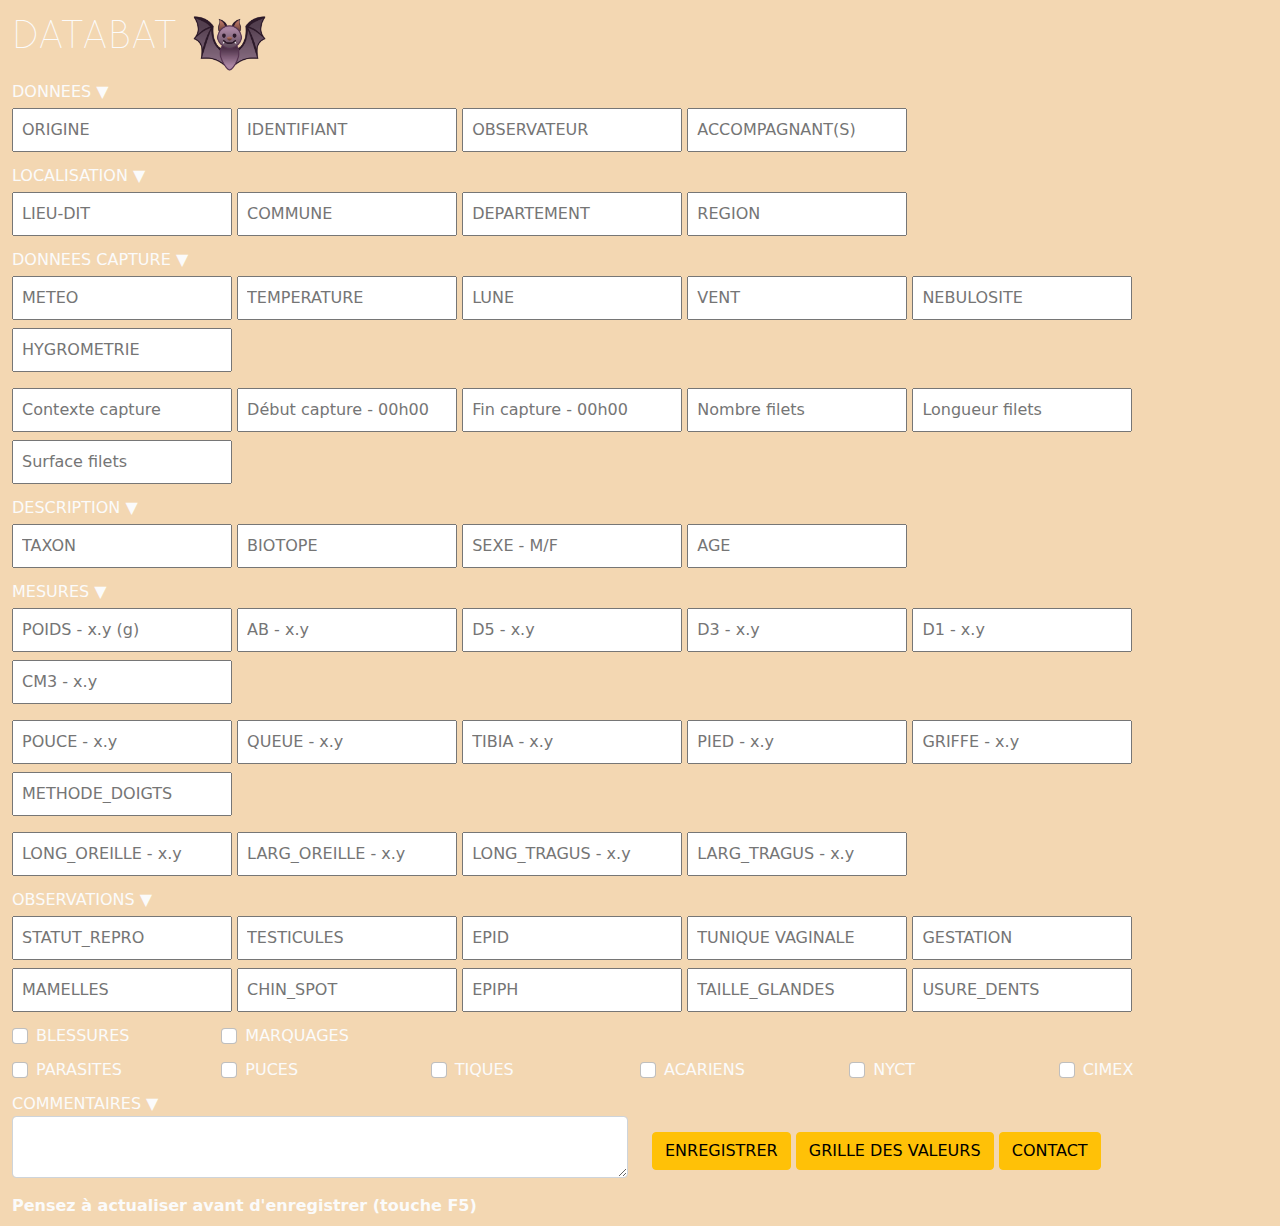
<file: Index.html>
<!DOCTYPE HTML>
<html lang="EN">
	<head>
		<meta charset="UTF-8">
		<title>DataBat</title>
		<link rel="icon" type="image/png" href="img/bat.ico"/>
		<link rel = "schema.DC" href = "http://purl.org/DC/elements/1.0/">
		<meta name = "DC.Title" content = "Sienna">
		<meta name = "DC.Creator" content = "Hadrien PARIS">
		<meta name = "DC.Type" content = "blog">
		<meta name = "DC.Date" content = "2021">
		<meta name = "DC.Format" content = "text/html">
		<meta name = "DC.Language" content = "en">
    <link rel="stylesheet" href="style/bootstrap.min.css">
		<link rel="stylesheet" href="style/style.css">
		<script src="script/script.js"> </script>
		<style>
			@font-face
			{
				font-family: 'Quicksand';
				src: url('fonts/Quicksand_Light.otf');
			}
		</style>
	</head>
	<body class="container-fluid" style="background-color : #f3d7b2 ">
			<div class="my-2 mx-auto">
				<a class="fs-1 col-4" id="databat" href='https://databat.github.io'>DATABAT</a>
				<img id="bat" class="mx-2" src="img/bat2.png" alt="">
			</div>
      <form onsubmit="fieldsVerification(); return false;">
        <div class="form-group my-2" style="background-color :  ">
          <p class="fs-6 mx-0 my-0">DONNEES ▼</p>
          <input type='text' id='ORIGINE' class="p-2 my-1" placeholder='ORIGINE'/>
          <input type='text' id='IDENTIFIANT' class="p-2 my-1" placeholder='IDENTIFIANT'/>
          <input type='text' id='OBSERVATEUR' class="p-2 my-1" placeholder='OBSERVATEUR'/>
          <input type='text' id='OBSERVATEUR2' class="p-2 my-1" placeholder='ACCOMPAGNANT(S)'/>
        </div>

        <div class="form-group my-2" style="background-color : ">
          <p class="fs-6 mx-0 my-0">LOCALISATION ▼</p>
          <input type='text' id='LIEU_DIT' class="p-2 my-1" placeholder='LIEU-DIT'/>
          <input type='text' id='COMMUNE' class="p-2 my-1" placeholder='COMMUNE'/>
          <input type='text' id='DEPARTEMENT' class="p-2 my-1" placeholder='DEPARTEMENT'/>
          <input type='text' id='REGION' class="p-2 my-1" placeholder='REGION'/>
        </div>

        <div class="form-group my-2" style="background-color : ">
          <p class="fs-6 mx-0 my-0">DONNEES CAPTURE ▼</p>
          <input type='text' id='METEO' class="p-2 my-1" placeholder='METEO'/>
          <input type='text' id='TEMPERATURE' class="p-2 my-1" placeholder='TEMPERATURE'/>
          <input type='text' id='LUNE' class="p-2 my-1" placeholder='LUNE'/>
          <input type='text' id='VENT' class="p-2 my-1" placeholder='VENT'/>
          <input type='text' id='NEBULOSITE' class="p-2 my-1" placeholder='NEBULOSITE'/>
          <input type='text' id='HYGROMETRIE' class="p-2 my-1" placeholder='HYGROMETRIE'/>
        </div>
        <div class="form-group my-2" style="background-color : ">
          <input type='text' id='CONTEXTE_CAPTURE' class="p-2 my-1" placeholder='Contexte capture'/>
          <input type='text' id='HEURE_POSE_FILETS' class="p-2 my-1" placeholder='Début capture - 00h00'/>
          <input type='text' id='HEURE_ARRET_FILETS' class="p-2 my-1" placeholder='Fin capture - 00h00'/>
          <input type='text' id='NB_FILETS' class="p-2 my-1" placeholder='Nombre filets'/>
          <input type='text' id='LONG_FILETS' class="p-2 my-1" placeholder='Longueur filets'/>
          <input type='text' id='SURFACE_FILETS' class="p-2 my-1"  placeholder='Surface filets'/>
        </div>

        <div class="form-group my-2" style="background-color : ">
          <p class="fs-6  mx-0 my-0">DESCRIPTION ▼</p>
          <input type='text' id='TAXON' class="p-2 my-1" placeholder='TAXON'/>
          <input type='text' id='BIOTOPE' class="p-2 my-1" placeholder='BIOTOPE'/>
          <input type='text' id='SEXE' class="p-2 my-1" placeholder='SEXE - M/F'/>
          <input type='text' id='AGE' class="p-2 my-1" placeholder='AGE'/>
        </div>

        <div class="form-group my-2" style="background-color : ">
          <p class="fs-6 mx-0 my-0">MESURES ▼</p>
          <input type='text' id='POIDS' class="p-2 my-1" placeholder='POIDS - x.y (g)'/>
          <input type='text' id='AB' class="p-2 my-1" placeholder='AB - x.y'/>
          <input type='text' id='D5' class="p-2 my-1" placeholder='D5 - x.y'/>
          <input type='text' id='D3' class="p-2 my-1" placeholder='D3 - x.y'/>
          <input type='text' id='D1' class="p-2 my-1" placeholder='D1 - x.y'/>
          <input type='text' id='CM3' class="p-2 my-1" placeholder='CM3 - x.y'/>
        </div>
        <div class="form-group my-2">
          <input type='text' id='POUCE' class="p-2 my-1" placeholder='POUCE - x.y'/>
          <input type='text' id='QUEUE' class="p-2 my-1" placeholder='QUEUE - x.y'/>
          <input type='text' id='TIBIA' class="p-2 my-1" placeholder='TIBIA - x.y'/>
          <input type='text' id='PIED' class="p-2 my-1" placeholder='PIED - x.y'/>
          <input type='text' id='GRIFFE' class="p-2 my-1" placeholder='GRIFFE - x.y'/>
          <input type='text' id='METHODE_DOIGTS' class="p-2 my-1" placeholder='METHODE_DOIGTS'/>
        </div>
        <div class="form-group my-2">
          <input type='text' id='LONG_OREILLE' class="p-2 my-1" placeholder='LONG_OREILLE - x.y'/>
          <input type='text' id='LARG_OREILLE' class="p-2 my-1" placeholder='LARG_OREILLE - x.y'/>
          <input type='text' id='LONG_TRAGUS' class="p-2 my-1" placeholder='LONG_TRAGUS - x.y'/>
          <input type='text' id='LARG_TRAGUS' class="p-2 my-1" placeholder='LARG_TRAGUS - x.y'/>
        </div>

        <div class="form-group my-2" style="background-color : ">
          <p class="fs-6 mx-0 my-0">OBSERVATIONS ▼</p>
          <input type='text' id='STATUT_REPRO' class="p-2 my-1" placeholder='STATUT_REPRO'/>
          <input type='text' id='TEST' class="p-2 my-1" placeholder='TESTICULES'/>
          <input type='text' id='EPID' class="p-2 my-1" placeholder='EPID'/>
          <input type='text' id='TV' class="p-2 my-1" placeholder='TUNIQUE VAGINALE'/>
          <input type='text' id='GESTATION' class="p-2 my-1" placeholder='GESTATION'/>
          <input type='text' id='MAMELLES' class="p-2 my-1" placeholder='MAMELLES'/>
          <input type='text' id='CHIN_SPOT' class="p-2 my-1" placeholder='CHIN_SPOT'/>
          <input type='text' id='EPIPH' class="p-2 my-1" placeholder='EPIPH'/>
          <input type='text' id='TAILLE_GLANDES' class="p-2 my-1" placeholder='TAILLE_GLANDES'/>
          <input type='text' id='USURE_DENTS' class="p-2 my-1" placeholder='USURE_DENTS'/>
        </div>

        <div class="form-group my-2 row mx-auto">
          <div class="form-check col-xl-2 col-lg-3 col-md-3 col-sm-12">
            <label for="BLESSURES">BLESSURES</label>
            <input type="checkbox" id="BLESSURES" class="form-check-input">
          </div>
          <div class="form-check col-xl-2 col-lg-3 col-md-3 col-sm-12">
            <label for="MARQUAGES">MARQUAGES</label>
            <input type="checkbox" id="MARQUAGES" class="form-check-input">
          </div>
        </div>

        <div class="form-group my-2 row mx-auto">
          <div class="form-check col-xl-2 col-lg-2 col-md-2 col-sm-12">
            <label for="PARASITES">PARASITES</label>
            <input type="checkbox" id="PARASITES" class="form-check-input">
          </div>
          <div class="form-check col-xl-2 col-lg-2 col-md-2 col-sm-12">
            <label for="PUCES">PUCES</label>
            <input type="checkbox" id="PUCES" class="form-check-input">
          </div>
          <div class="form-check col-xl-2 col-lg-2 col-md-2 col-sm-12">
            <label for="TIQUES">TIQUES</label>
            <input type="checkbox" id="TIQUES" class="form-check-input">
          </div>
          <div class="form-check col-xl-2 col-lg-2 col-md-2 col-sm-12">
            <label for="ACARIENS">ACARIENS</label>
            <input type="checkbox" id="ACARIENS" class="form-check-input">
          </div>
          <div class="form-check col-xl-2 col-lg-2 col-md-2 col-sm-12">
            <label for="NYCT">NYCT</label>
            <input type="checkbox" id="NYCT" class="form-check-input">
          </div>
          <div class="form-check col-xl-2 col-lg-2 col-md-2 col-sm-12">
            <label for="CIMEX">CIMEX</label>
            <input type="checkbox" id="CIMEX" class="form-check-input styled">
          </div>
        </div>

	     	<p class="fs-6 mx-0 my-0">COMMENTAIRES ▼</p>
				<div class="row">
					<div class="col-xl-6 col-lg-6 col-md-12 col-sm-12">
						<textarea class="form-control mx-auto my-auto" rows="2" id='COMMENT'></textarea>
					</div>
					<div class="col-xl-6 col-lg-6 col-md-12 col-sm-12 my-3">
						<button type="submit" class="btn btn-warning mx-auto ">ENREGISTRER</button>
						<button id="dark_mode_button" onclick="imageOpen()" class="btn btn-warning mx-auto" type="button"> GRILLE DES VALEURS </button>
						<a class="btn btn-warning mx-auto" href='mailto:Hadrien.paris@icloud.com'>CONTACT</a>
					</div>
				</div>
				<p class="fs-6 fw-bold my-2 float-right"> Pensez à actualiser avant d'enregistrer (touche F5)</p>
      </form>

			<div id="img_div">
				<img id="image" class="mx-auto my-2" src="img/img1.png" alt="Grille de valeurs">
			</div>

		<script>
		let ORIGINE = document.getElementById("ORIGINE").value;
		let IDENTIFIANT = document.getElementById("IDENTIFIANT").value;
		let OBSERVATEUR = document.getElementById("OBSERVATEUR").value;
		let OBSERVATEUR2 = document.getElementById("OBSERVATEUR2").value;
		let LIEU_DIT = document.getElementById("LIEU_DIT").value;
		let COMMUNE = document.getElementById("COMMUNE").value;
		let DEPARTEMENT = document.getElementById("DEPARTEMENT").value;
		let REGION = document.getElementById("REGION").value;
		let METEO = document.getElementById("METEO").value;
		let TEMPERATURE = document.getElementById("TEMPERATURE").value;
		let VENT = document.getElementById("VENT").value;
		let LUNE = document.getElementById("LUNE").value;
		let HYGROMETRIE = document.getElementById("HYGROMETRIE").value;
		let NEBULOSITE = document.getElementById("NEBULOSITE").value;
		let CONTEXTE_CAPTURE = document.getElementById("CONTEXTE_CAPTURE").value;
		let SEXE = document.getElementById("SEXE").value;
		let AGE = document.getElementById("AGE").value;
		let BIOTOPE = document.getElementById("BIOTOPE").value;
		let TAXON = document.getElementById("TAXON").value;
		let D1 = document.getElementById("D1").value;
		let AB = document.getElementById("AB").value;
		let D3 = document.getElementById("D3").value;
		let D5 = document.getElementById("D5").value;
		let METHODE_DOIGTS = document.getElementById("METHODE_DOIGTS").value;
		let POUCE = document.getElementById("POUCE").value;
		let POIDS = document.getElementById("POIDS").value;
		let QUEUE = document.getElementById("QUEUE").value;
		let TIBIA = document.getElementById("TIBIA").value;
		let PIED = document.getElementById("PIED").value;
		let LONG_OREILLE = document.getElementById("LONG_OREILLE").value;
		let LARG_OREILLE = document.getElementById("LARG_OREILLE").value;
		let LONG_TRAGUS = document.getElementById("LONG_TRAGUS").value;
		let LARG_TRAGUS = document.getElementById("LARG_TRAGUS").value;
		let GRIFFE = document.getElementById("GRIFFE").value;
		let CM3 = document.getElementById("CM3").value;
		let STATUT_REPRO = document.getElementById("STATUT_REPRO").value;
		let GESTATION = document.getElementById("GESTATION").value;
		let MAMELLES = document.getElementById("MAMELLES").value;
		let CHIN_SPOT = document.getElementById("CHIN_SPOT").value;
		let TAILLE_GLANDES = document.getElementById("TAILLE_GLANDES").value;
		let USURE_DENTS = document.getElementById("USURE_DENTS").value;
		let HEURE_POSE_FILETS = document.getElementById("HEURE_POSE_FILETS").value;
		let HEURE_ARRET_FILETS = document.getElementById("HEURE_ARRET_FILETS").value;
		let NB_FILETS = document.getElementById("NB_FILETS").value;
		let LONG_FILETS = document.getElementById("LONG_FILETS").value;
		let SURFACE_FILETS = document.getElementById("SURFACE_FILETS").value;
		let TEST = document.getElementById("TEST").value;
		let TV = document.getElementById("TV").value;
		let EPIPH = document.getElementById("EPIPH").value;
		let EPID = document.getElementById("EPID").value;
		let BLESSURES = document.getElementById("BLESSURES").checked;
		let MARQUAGES = document.getElementById("MARQUAGES").checked;
		let PARASITES = document.getElementById("PARASITES").checked;
		let PUCES = document.getElementById("PUCES").checked;
		let TIQUES = document.getElementById("TIQUES").checked;
		let ACARIENS = document.getElementById("ACARIENS").checked;
		let NYCT = document.getElementById("NYCT").checked;
		let CIMEX = document.getElementById("CIMEX").checked;
		let COMMENT = document.getElementById("COMMENT").value;

		function fieldsVerification(){
			if(TAXON == "PIP PIP"){
				if(POIDS < 3.0 || POIDS > 8.0){
					window.alert("POIDS invalide");
					console.log("POIDS invalide");
				} // POIDS
				else{
					if(SEXE == "M"){
						if(AB < 29.2 || AB > 32.8){
							errorGenerator(TAXON, SEXE, "AB");
						}
						else if(D5 < 36.6 || D5 > 43.0){
							errorGenerator(TAXON, SEXE, "D5");
						}
						else if(D3 < 50.0 || D3 > 59.0){
							errorGenerator(TAXON, SEXE, "D3");
						}
						else if(MAMELLES != "" || GESTATION != ""){
							errorGenerator(TAXON, SEXE, "Données relatives aux femelles rentrées par erreur");
						}
						else{
							saveFile();
						}
					} // M pippip
					else if(SEXE == "F"){
						if(AB < 29.8 || AB > 33.6){
							errorGenerator(TAXON, SEXE, "AB");
						}
						else if(D5 < 38.0 || D5 > 44.0){
							errorGenerator(TAXON, SEXE, "D5");
						}
						else if(D3 < 51.0 || D3 > 59.0){
							errorGenerator(TAXON, SEXE, "D3");
						}
						else if(TEST != "" || EPID != "" || TV != ""){
							errorGenerator(TAXON, SEXE, "Données relatives aux mâles rentrées par erreur");
						}
						else{
							saveFile();
						}
					} // F pipip
					else if(SEXE == ""){
						window.alert("SEXE invalide (à ignorer si bien renseigné)");
					}
					else{
						console.log("SEXE invalide");
					}
				}
			}
			else if(TAXON == "PIP KUH"){
				if(POIDS < 3.0 || POIDS > 10.0){
					window.alert("POIDS invalide");
					console.log("POIDS invalide");
				} // POIDS
				else{
					if(SEXE == "M"){
						if(AB < 30.1 || AB > 35.5){
							errorGenerator(TAXON, SEXE, "AB");
						}
						else if(D5 < 38.5 || D5 > 48.6){
							errorGenerator(TAXON, SEXE, "D5");
						}
						else if(D3 < 52.0 || D3 > 64.0){
							errorGenerator(TAXON, SEXE, "D3");
						}
						else if(MAMELLES != "" || GESTATION != ""){
							errorGenerator(TAXON, SEXE, "Données relatives aux femelles rentrées par erreur");
						}
						else{
							saveFile();
						}
					} // M pippip
					if(SEXE == "F"){
						if(AB < 31.4 || AB > 36.6){
							errorGenerator(TAXON, SEXE, "AB");
						}
						else if(D5 < 40.4 || D5 > 50.0){
							errorGenerator(TAXON, SEXE, "D5");
						}
						else if(D3 < 54.0 || D3 > 66.0){
							errorGenerator(TAXON, SEXE, "D3");
						}
						else if(TEST != "" || EPID != "" || TV != ""){
							errorGenerator(TAXON, SEXE, "Données relatives aux mâles rentrées par erreur");
						}
						else{
							saveFile();
						}
					} // F pipip
					else if(SEXE == ""){
						window.alert("SEXE invalide (à ignorer si bien renseigné)");
					}
					else{
						console.log("SEXE invalide");
					}
				}
			}
			else if(TAXON == "PLE AUR"){
				if(POIDS < 5.5 || POIDS > 12.5){
					window.alert("POIDS invalide");
					console.log("POIDS invalide");
				} // POIDS
				else{
					if(SEXE == "M"){
						if(AB < 36.2 || AB > 41.0){
							errorGenerator(TAXON, SEXE, "AB");
						}
						else if(D5 < 48.0 || D5 > 55.0){
							errorGenerator(TAXON, SEXE, "D5");
						}
						else if(D3 < 60.0 || D3 > 69.0){
							errorGenerator(TAXON, SEXE, "D3");
						}
						else if(D1 < 5.8 || D1 > 8.3){
							errorGenerator(TAXON, SEXE, "D1");
						}
						else if(TIBIA < 17.2 || TIBIA > 20.9){
							errorGenerator(TAXON, SEXE, "TIBIA");
						}
						else if(MAMELLES != "" || GESTATION != ""){
							errorGenerator(TAXON, SEXE, "Données relatives aux femelles rentrées par erreur");
						}
						else{
							saveFile();
						}
					} // M pippip
					if(SEXE == "F"){
						if(AB < 36.8 || AB > 42.1){
							errorGenerator(TAXON, SEXE, "AB");
						}
						else if(D5 < 49.0 || D5 > 57.2){
							errorGenerator(TAXON, SEXE, "D5");
						}
						else if(D3 < 62.0 || D3 > 73.0){
							errorGenerator(TAXON, SEXE, "D3");
						}
						else if(D1 < 5.8 || D1 > 8.3){
							errorGenerator(TAXON, SEXE, "D1");
						}
						else if(TIBIA < 17.2 || TIBIA > 21.0){
							errorGenerator(TAXON, SEXE, "TIBIA");
						}
						else if(TEST != "" || EPID != "" || TV != ""){
							errorGenerator(TAXON, SEXE, "Données relatives aux mâles rentrées par erreur");
						}
						else{
							saveFile();
						}
					} // F pipip
					else if(SEXE == ""){
						window.alert("SEXE invalide (à ignorer si bien renseigné)");
					}
					else{
						console.log("SEXE invalide");
					}
				}
			}
			else if(TAXON == "PLE AUS"){
				if(POIDS < 5.0 || POIDS > 16.0){
					window.alert("POIDS invalide");
					console.log("POIDS invalide");
				} // POIDS
				else{
					if(SEXE == "M"){
						if(AB < 37.2 || AB > 41.5){
							errorGenerator(TAXON, SEXE, "AB");
						}
						else if(D5 < 50.0 || D5 > 63.7){
							errorGenerator(TAXON, SEXE, "D5");
						}
						else if(D3 < 63.0 || D3 > 74.0){
							errorGenerator(TAXON, SEXE, "D3");
						}
						else if(D1 < 4.6 || D1 > 7.5){
							errorGenerator(TAXON, SEXE, "D1");
						}
						else if(TIBIA < 16.9 || TIBIA > 19.8){
							errorGenerator(TAXON, SEXE, "TIBIA");
						}
						else if(MAMELLES != "" || GESTATION != ""){
							errorGenerator(TAXON, SEXE, "Données relatives aux femelles rentrées par erreur");
						}
						else{
							saveFile();
						}
					} // M pippip
					if(SEXE == "F"){
						if(AB < 38.5 || AB > 42.5){
							errorGenerator(TAXON, SEXE, "AB");
						}
						else if(D5 < 50.0 || D5 > 58.1){
							errorGenerator(TAXON, SEXE, "D5");
						}
						else if(D3 < 63.0 || D3 > 75.0){
							errorGenerator(TAXON, SEXE, "D3");
						}
						else if(D1 < 4.9 || D1 > 7.0){
							errorGenerator(TAXON, SEXE, "D1");
						}
						else if(TIBIA < 17.8 || TIBIA > 20.2){
							errorGenerator(TAXON, SEXE, "TIBIA");
						}
						else if(TEST != "" || EPID != "" || TV != ""){
							errorGenerator(TAXON, SEXE, "Données relatives aux mâles rentrées par erreur");
						}
						else{
							saveFile();
						}
					} // F pipip
					else if(SEXE == ""){
						window.alert("SEXE invalide (à ignorer si bien renseigné)");
					}
					else{
						console.log("SEXE invalide");
					}
				}
			}
			else if(TAXON == "EPT SER"){
				if(POIDS < 15.0 || POIDS > 40.0){
					window.alert("POIDS invalide");
					console.log("POIDS invalide");
				} // POIDS
				else{
					if(SEXE == "M"){
						if(AB < 48.1 || AB > 54.2){
							errorGenerator(TAXON, SEXE, "AB");
						}
						else if(D5 < 58.0 || D5 > 72.0){
							errorGenerator(TAXON, SEXE, "D5");
						}
						else if(D3 < 78.5 || D3 > 97.0){
							errorGenerator(TAXON, SEXE, "D3");
						}
						else if(MAMELLES != "" || GESTATION != ""){
							errorGenerator(TAXON, SEXE, "Données relatives aux femelles rentrées par erreur");
						}
						else{
							saveFile();
						}
					} // M pippip
					if(SEXE == "F"){
						if(AB < 50.2 || AB > 56.0){
							errorGenerator(TAXON, SEXE, "AB");
						}
						else if(D5 < 61.0 || D5 > 72.0){
							errorGenerator(TAXON, SEXE, "D5");
						}
						else if(D3 < 81.4 || D3 > 99.0){
							errorGenerator(TAXON, SEXE, "D3");
						}
						else if(TEST != "" || EPID != "" || TV != ""){
							errorGenerator(TAXON, SEXE, "Données relatives aux mâles rentrées par erreur");
						}
						else{
							saveFile();
						}
					} // F pipip
					else if(SEXE == ""){
						window.alert("SEXE invalide (à ignorer si bien renseigné)");
					}
					else{
						console.log("SEXE invalide");
					}
				}
			}
			else if(TAXON == "MYO MYS"){
				if(POIDS < 3.0 || POIDS > 9.0){
					window.alert("POIDS invalide");
					console.log("POIDS invalide");
				} // POIDS
				else{
					if(SEXE == "M"){
						if(AB < 31.9 || AB > 36.1){
							errorGenerator(TAXON, SEXE, "AB");
						}
						else if(D5 < 39.9 || D5 > 48.8){
							errorGenerator(TAXON, SEXE, "D5");
						}
						else if(D3 < 51.0 || D3 > 60.0){
							errorGenerator(TAXON, SEXE, "D3");
						}
						else if(TIBIA < 14.6 || TIBIA > 17.6){
							errorGenerator(TAXON, SEXE, "TIBIA");
						}
						else if(MAMELLES != "" || GESTATION != ""){
							errorGenerator(TAXON, SEXE, "Données relatives aux femelles rentrées par erreur");
						}
						else{
							saveFile();
						}
					} // M pippip
					if(SEXE == "F"){
						if(AB < 32.2 || AB > 36.6){
							errorGenerator(TAXON, SEXE, "AB");
						}
						else if(D5 < 41.0 || D5 > 49.0){
							errorGenerator(TAXON, SEXE, "D5");
						}
						else if(D3 < 51.0 || D3 > 60.5){
							errorGenerator(TAXON, SEXE, "D3");
						}
						else if(TIBIA < 14.9 || TIBIA > 17.5){
							errorGenerator(TAXON, SEXE, "TIBIA");
						}
						else if(TEST != "" || EPID != "" || TV != ""){
							errorGenerator(TAXON, SEXE, "Données relatives aux mâles rentrées par erreur");
						}
						else{
							saveFile();
						}
					} // F pipip
					else if(SEXE == ""){
						window.alert("SEXE invalide (à ignorer si bien renseigné)");
					}
					else{
						console.log("SEXE invalide");
					}
				}
			}
			else if(TAXON == "MYO ALC"){
				if(POIDS < 3.0 || POIDS > 8.0){
					window.alert("POIDS invalide");
					console.log("POIDS invalide");
				} // POIDS
				else{
					if(SEXE == "M"){
						if(AB < 30.4 || AB > 33.5){
							errorGenerator(TAXON, SEXE, "AB");
						}
						else if(D5 < 39.0 || D5 > 48.0){
							errorGenerator(TAXON, SEXE, "D5");
						}
						else if(D3 < 49.1 || D3 > 56.7){
							errorGenerator(TAXON, SEXE, "D3");
						}
						else if(TIBIA < 13.6 || TIBIA > 15.9){
							errorGenerator(TAXON, SEXE, "TIBIA");
						}
						else if(MAMELLES != "" || GESTATION != ""){
							errorGenerator(TAXON, SEXE, "Données relatives aux femelles rentrées par erreur");
						}
						else{
							saveFile();
						}
					} // M pippip
					if(SEXE == "F"){
						if(AB < 30.6 || AB > 33.6){
							errorGenerator(TAXON, SEXE, "AB");
						}
						else if(D5 < 39.0 || D5 > 48.0){
							errorGenerator(TAXON, SEXE, "D5");
						}
						else if(D3 < 49.2 || D3 > 57.0){
							errorGenerator(TAXON, SEXE, "D3");
						}
						else if(TIBIA < 13.7 || TIBIA > 15.9){
							errorGenerator(TAXON, SEXE, "TIBIA");
						}
						else if(TEST != "" || EPID != "" || TV != ""){
							errorGenerator(TAXON, SEXE, "Données relatives aux mâles rentrées par erreur");
						}
						else{
							saveFile();
						}
					} // F pipip
					else if(SEXE == ""){
						window.alert("SEXE invalide (à ignorer si bien renseigné)");
					}
					else{
						console.log("SEXE invalide");
					}
				}
			}
			else if(TAXON == "MYO MYO"){
				if(POIDS < 20.0 || POIDS > 45.0){
					window.alert("POIDS invalide");
					console.log("POIDS invalide");
				} // POIDS
				else{
					if(SEXE == "M"){
						if(AB < 55.8 || AB > 63.2){
							errorGenerator(TAXON, SEXE, "AB");
						}
						else if(D5 < 72.0 || D5 > 85.0){
							errorGenerator(TAXON, SEXE, "D5");
						}
						else if(D3 < 91.1 || D3 > 107.0){
							errorGenerator(TAXON, SEXE, "D3");
						}
						else if(CM3 < 8.9 || CM3 > 10.4){
							errorGenerator(TAXON, SEXE, "CM3");
						}
						else if(MAMELLES != "" || GESTATION != ""){
							errorGenerator(TAXON, SEXE, "Données relatives aux femelles rentrées par erreur");
						}
						else{
							saveFile();
						}
					} // M pippip
					if(SEXE == "F"){
						if(AB < 58.0 || AB > 65.7){
							errorGenerator(TAXON, SEXE, "AB");
						}
						else if(D5 < 76.0 || D5 > 89.0){
							errorGenerator(TAXON, SEXE, "D5");
						}
						else if(D3 < 88.0 || D3 > 112.0){
							errorGenerator(TAXON, SEXE, "D3");
						}
						else if(CM3 < 9.0 || CM3 > 10.6){
							errorGenerator(TAXON, SEXE, "CM3");
						}
						else if(TEST != "" || EPID != "" || TV != ""){
							errorGenerator(TAXON, SEXE, "Données relatives aux mâles rentrées par erreur");
						}
						else{
							saveFile();
						}
					} // F pipip
					else if(SEXE == ""){
						window.alert("SEXE invalide (à ignorer si bien renseigné)");
					}
					else{
						console.log("SEXE invalide");
					}
				}
			}

			/* Code à intégrer en dessous de cette ligne */

			else if(TAXON == "NOM ESPECE"){
				if(POIDS < 1|| POIDS > 2){
					window.alert("POIDS invalide");
					console.log("POIDS invalide");
				} // POIDS
				else{
					if(SEXE == "M"){
						if(AB < 1 || AB > 1){
							errorGenerator(TAXON, SEXE, "AB");
						}
						else if(D5 < 1 || D5 > 1){
							errorGenerator(TAXON, SEXE, "D5");
						}
						else if(D3 < 1 || D3 > 1){
							errorGenerator(TAXON, SEXE, "D3");
						}
						else{
							saveFile();
						}
					} // M pippip
					if(SEXE == "F"){
						if(AB < 1 || AB > 1){
							errorGenerator(TAXON, SEXE, "AB");
						}
						else if(D5 < 1 || D5 > 1){
							errorGenerator(TAXON, SEXE, "D5");
						}
						else if(D3 < 1 || D3 > 1){
							errorGenerator(TAXON, SEXE, "D3");
						}
						else{
							saveFile();
						}
					} // F pipip
					else if(SEXE == ""){
						window.alert("SEXE invalide (à ignorer si bien renseigné)");
					}
					else{
						console.log("SEXE invalide");
					}
				}
			}

			/* Code à intégrer au dessus de cette ligne */

			else{
				window.alert("Pas de TAXON renseigné");
				console.log("No TAXON given");
			}
		} // Fin fct fieldsVerification()

		function saveFile(){
			if(SEXE == "M")
		    SEXE = "masculin";
		  else if(SEXE == "F")
		    SEXE = 'feminin';
			let today = new Date();
			let date = today.getDate()+'/'+(today.getMonth()+1)+'/'+today.getFullYear();
			let time = today.getHours() + "h" + today.getMinutes();
			let record =
				"----------------------------------------------------------------------------" + "\n" +
				"Enregistrement effectué le " + date + " à " + time + "." + "\n" +
				"----------------------------------------------------------------------------" + "\n" +
				"Origine : " + ORIGINE + ", Identifiant : " + IDENTIFIANT + "\n" +
				"Observateur principal : " + OBSERVATEUR + "\n" +
				"Accompagnant(s) : " + OBSERVATEUR2 + "\n" +
				"----------------------------------------------------------------------------" + "\n" +
				"Localisation de la capture : " + LIEU_DIT + ", " + COMMUNE + ", " + DEPARTEMENT + ", " + REGION + ".\n" +
				"----------------------------------------------------------------------------" + "\n" +
				"Contexte de la capture : " + CONTEXTE_CAPTURE + "\n" +
				"Capture effectuée de " + HEURE_POSE_FILETS + " à " + HEURE_ARRET_FILETS + "\n" +
				NB_FILETS + " filets posés, longueur : " + LONG_FILETS + " mètres, surface : " + SURFACE_FILETS + " mètres carrés \n" +
				"----------------------------------------------------------------------------" + "\n" +
				"Données de l'individu : " + TAXON + ", de sexe " + SEXE + ", et d'age estimé : " + AGE + "\n" +
				"----------------------------------------------------------------------------" + "\n" +
				"--> Mesures \n" +
				"Poids : " + POIDS + ' g \n' +
				"Avant-bras : " + AB + " mm \n" +
				"D5 : " + D5 + " mm, D3 : " + D3 + ' mm, D1 : ' + D1 + " mm \n" +
				"CM3 : " + CM3 + ' mm \n' +
				"----------------------------------------------------------------------------" + "\n" +
				"COMMENTAIRES : " + COMMENT + "\n" +
				"----------------------------------------------------------------------------" + "\n" +
				"METEO : " + METEO + "\n" +
				"TEMPERATURE : " + TEMPERATURE + "\n" +
				"LUNE : " + LUNE + "\n" +
				"VENT : " + VENT + "\n" +
				"NEBULOSITE : " + NEBULOSITE + "\n" +
				"HYGROMETRIE : " + HYGROMETRIE + "\n" +
				"-----------------------------------" + "\n" +
				"BIOTOPE : " + BIOTOPE + "\n" +
				"-----------------------------------" + "\n" +
				"METHODE_DOIGTS : " + METHODE_DOIGTS + "\n" +
				"POUCE : " + POUCE + "\n" +
				"GRIFFE : " + GRIFFE + "\n" +
				"PIED : " + PIED + "\n" +
				"TIBIA : " + TIBIA + "\n" +
				"QUEUE : " + QUEUE + "\n" +
				"LONG_OREILLE : " + LONG_OREILLE + "\n" +
				"LARG_OREILLE : " + LARG_OREILLE + "\n" +
				"LONG_TRAGUS : " + LONG_TRAGUS + "\n" +
				"LARG_TRAGUS : " + LARG_TRAGUS + "\n" +
				"-----------------------------------" + "\n" +
				"STATUT_REPRO : " + STATUT_REPRO + "\n" +
				"TESTICULES : " + TEST + "\n" +
				"EPID : " + EPID + "\n" +
				"TUNIQUE VAGINALE : " + TV + "\n" +
				"GESTATION : " + GESTATION + "\n" +
				"MAMELLES : " + MAMELLES + "\n" +
				"CHIN_SPOT : " + CHIN_SPOT + "\n" +
				"EPIPH : " + EPIPH + "\n" +
				"TAILLE_GLANDES : " + TAILLE_GLANDES + "\n" +
				"USURE_DENTS : " + USURE_DENTS + "\n" +
				"-----------------------------------" + "\n" +
				"BLESSURES : " + BLESSURES + "\n" +
				"MARQUAGES : " + MARQUAGES + "\n" +
				"PARASITES : " + PARASITES + "\n" +
				"PUCES : " + PUCES + "\n" +
				"TIQUES : " + TIQUES + "\n" +
				"ACARIENS : " + ACARIENS + "\n" +
				"NYCT : " + NYCT + "\n" +
				"CIMEX : " + CIMEX + "\n"
			;
			let textToBLOB = new Blob([record], {type: 'text/plain'});
			let sFileName = 'Enregistrement_' + date + '_' + time + '_' + TAXON + '_' + SEXE + '.txt';
			let newLink = document.createElement("a");
			newLink.download = sFileName;
			if (window.webkitURL != null) {
				newLink.href = window.webkitURL.createObjectURL(textToBLOB);
			}
			else {
				newLink.href = window.URL.createObjectURL(textToBLOB);
				newLink.style.display = "none";
				document.body.appendChild(newLink);
			}
			newLink.click();
		}
		</script>
  </body>
</html>
</file>
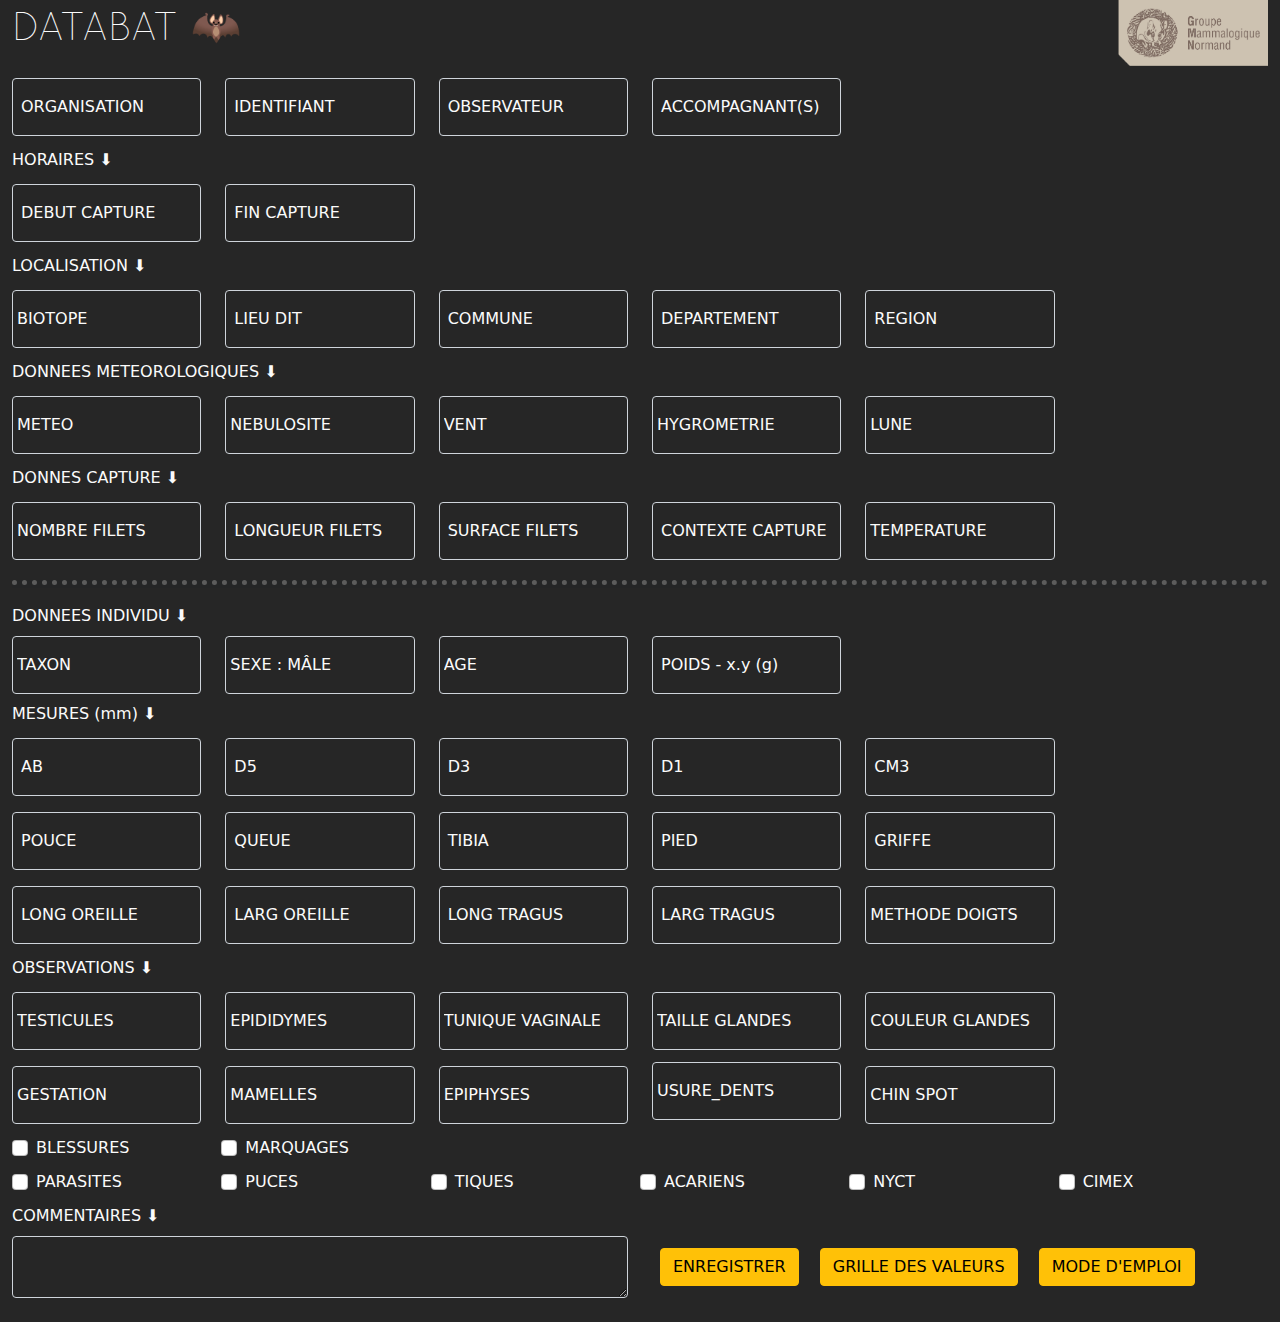
<file: index.html>
<!DOCTYPE HTML>
<html lang="FR">
	<head>
		<meta charset="UTF-8">
		<title>DataBat</title>
		<link rel="icon" type="image/png" href="img/bat.ico"/>
		<link rel = "schema.DC" href = "http://purl.org/DC/elements/1.0/">
		<meta name = "DC.Title" content = "DataBat">
		<meta name = "DC.Creator" content = "Hadrien PARIS">
		<meta name = "DC.Type" content = "blog">
		<meta name = "DC.Date" content = "2022">
		<meta name = "DC.Format" content = "text/html">
		<meta name = "DC.Language" content = "FR">
    <link rel="stylesheet" href="style/bootstrap.min.css">
		<link rel="stylesheet" href="style/style.css">
		<script src="script/script.js"> </script>
		<style>
			@font-face
			{
				font-family: 'Quicksand';
				src: url('fonts/Quicksand_Light.otf');
			}
		</style>
	</head>
	<body class="container-fluid" style="background-color : #262626 ">
			<div class="row">
				<div class="col-xl-12 col-lg-12 col-md-12 col-sm-12 d-none d-md-block">
					<a class="my-auto fs-1" id="databat" href='https://github.com/DataBat2/databat2.github.io'>DATABAT 🦇</a>
					<a class =' my-auto fs-1 float-end' href='http://gmn.asso.fr/'> <img id="gmn" class="my-auto mx-0" src="img/gmn.png" alt=""> </a>
				</div>
			</div>

			<form class="mb-4" id="form" onsubmit="fieldsVerification(); return false;">
				<div class="form-group my-2 row">
					<div class="form-outline form-floating form-white my-1 col-xl-2 col-lg-2 col-md-3 col-sm-12">
					  <input type="text" id="ORIGINE" class="form-control blackInput" placeholder='ORGANISATION' style="background: transparent; color : #fbfbfb;"/>
					  <label class="form-label inputLabel mx-2" style="color : #fbfbfb;" for="ORIGINE">ORGANISATION</label>
					</div>
					<div class="form-outline form-floating form-white my-1 col-xl-2 col-lg-2 col-md-3 col-sm-12">
						<input type="text" id="IDENTIFIANT" class="form-control blackInput" placeholder='IDENTIFIANT' style="background: transparent; color : #fbfbfb;"/>
					  <label class="form-label inputLabel mx-2" style="color : #fbfbfb;" for="IDENTIFIANT">IDENTIFIANT</label>
					</div>
					<div class="form-outline form-floating form-white my-1 col-xl-2 col-lg-2 col-md-3 col-sm-12">
						<input type="text" id="OBSERVATEUR" class="form-control blackInput" placeholder='OBSERVATEUR' style="background: transparent; color : #fbfbfb;"/>
					  <label class="form-label inputLabel mx-2" style="color : #fbfbfb;" for="OBSERVATEUR">OBSERVATEUR</label>
					</div>
					<div class="form-outline form-floating form-white my-1 col-xl-2 col-lg-2 col-md-3 col-sm-12">
						<input type="text" id="OBSERVATEUR2" class="form-control blackInput" placeholder='ACCOMPAGNANT(S)' style="background: transparent; color : #fbfbfb;"/>
					  <label class="form-label inputLabel mx-2" style="color : #fbfbfb;" for="OBSERVATEUR2">ACCOMPAGNANT(S)</label>
					</div>
				</div>
				<p class="fs-6 mx-0 my-0">HORAIRES ⬇</p>
				<div class="form-group my-2 row">
					<div class="form-outline form-floating form-white my-1 col-xl-2 col-lg-2 col-md-6 col-sm-12">
					  <input type="text" id="HEURE_POSE_FILETS" class="form-control blackInput" placeholder='DEBUT CAPTURE' style="background: transparent; color : #fbfbfb;"/>
					  <label class="form-label inputLabel mx-2" style="color : #fbfbfb;" for="HEURE_POSE_FILETS">DEBUT CAPTURE</label>
					</div>
					<div class="form-outline form-floating form-white my-1 col-xl-2 col-lg-2 col-md-6 col-sm-12">
						<input type="text" id="HEURE_ARRET_FILETS" class="form-control blackInput" placeholder='FIN CAPTURE' style="background: transparent; color : #fbfbfb;"/>
					  <label class="form-label inputLabel mx-2" style="color : #fbfbfb;" for="HEURE_ARRET_FILETS">FIN CAPTURE</label>
					</div>
				</div>
				<p class="fs-6 mx-0 my-0">LOCALISATION ⬇</p>
				<div class="form-group my-2 row">
					<div class="col-xl-2 col-lg-2 col-md-3 col-sm-12 my-1">
						<select id='BIOTOPE' class="py-3 px-1 form-select " style="background: transparent; color : #fbfbfb;">
							<option selected>BIOTOPE</option>
							<option value="Bocage">Bocage</option>
							<option value="Bois">Bois</option>
							<option value="Clairière">Clairière</option>
							<option value="Lisière de haie">Lisière de haie</option>
							<option value="Abri sous roche">Abri sous roche</option>
							<option value="Bosquet">Bosquet</option>
							<option value="Culture">Culture (vigne, verger, ...)</option>
							<option value="Cavité">Cavité</option>
							<option value="Grotte">Grotte</option>
							<option value="Mine">Mine</option>
							<option value="Tunnel">Tunnel</option>
							<option value="Pont">Pont</option>
							<option value="Tourbière">Tourbière</option>
							<option value="Allée forestière">Allée forestière</option>
							<option value="Chemin">Chemin</option>
							<option value="Parc">Parc</option>
							<option value="Habitation">Habitation</option>
							<option value="Jardin près habitation">Jardin près habitation</option>
							<option value="Batiment">Batiment (Grange, ...)</option>
							<option value="Batiment près habitation">Batiment près habitation</option>
							<option value="Zone urbaine">Zone urbaine</option>
							<option value="Bordure d’étang">Bordure d’étang</option>
							<option value="Bordure de lac">Bordure de lac</option>
							<option value="Cours d'eau">Cours d'eau</option>
							<option value="Rivière">Rivière</option>
							<option value="Bord de mer">Bord de mer</option>
							<option value="Falaise">Falaise</option>
							<option value="Autre">Autre, à préciser</option>
						</select>
					</div>
					<div class="form-outline form-floating form-white my-1 col-xl-2 col-lg-2 col-md-3 col-sm-12">
					  <input type="text" id="LIEU_DIT" class="form-control blackInput" placeholder='LIEU DIT' style="background: transparent; color : #fbfbfb;"/>
					  <label class="form-label inputLabel mx-2" style="color : #fbfbfb;" for="LIEU_DIT">LIEU DIT</label>
					</div>
					<div class="form-outline form-floating form-white my-1 col-xl-2 col-lg-2 col-md-3 col-sm-12">
						<input type="text" id="COMMUNE" class="form-control blackInput" placeholder='COMMUNE' style="background: transparent; color : #fbfbfb;"/>
					  <label class="form-label inputLabel mx-2" style="color : #fbfbfb;" for="COMMUNE">COMMUNE</label>
					</div>
					<div class="form-outline form-floating form-white my-1 col-xl-2 col-lg-2 col-md-3 col-sm-12">
						<input type="text" id="DEPARTEMENT" class="form-control blackInput" placeholder='DEPARTEMENT' style="background: transparent; color : #fbfbfb;"/>
					  <label class="form-label inputLabel mx-2" style="color : #fbfbfb;" for="DEPARTEMENT">DEPARTEMENT</label>
					</div>
					<div class="form-outline form-floating form-white my-1 col-xl-2 col-lg-2 col-md-3 col-sm-12">
						<input type="text" id="REGION" class="form-control blackInput" placeholder='REGION' style="background: transparent; color : #fbfbfb;"/>
					  <label class="form-label inputLabel mx-2" style="color : #fbfbfb;" for="REGION">REGION</label>
					</div>
				</div>
				<p class="fs-6 mx-0 my-0">DONNEES METEOROLOGIQUES ⬇</p>
				<div class="form-group my-2 row">
					<div class="col-xl-2 col-lg-2 col-md-3 col-sm-12 my-1">
						<select id='METEO' class="py-3 px-1 form-select " style="background: transparent; color : #fbfbfb;">
							<option selected>METEO</option>
							<option value="Beau">Beau</option>
							<option value="Couvert">Couvert</option>
							<option value="Orageux">Orageux</option>
							<option value="Averses">Averses</option>
						</select>
					</div>
					<div class="col-xl-2 col-lg-2 col-md-3 col-sm-12 my-1">
						<select id='NEBULOSITE' class="py-3 px-1 form-select " style="background: transparent; color : #fbfbfb;">
							<option selected>NEBULOSITE</option>
						  <option value="Nulle">Nulle</option>
						  <option value="Basse">Basse</option>
						  <option value="Moyenne">Moyenne</option>
						  <option value="Elevée">Elevée</option>
						</select>
					</div>
					<div class="col-xl-2 col-lg-2 col-md-3 col-sm-12 my-1">
						<select id='VENT' class="py-3 px-1 form-select " style="background: transparent; color : #fbfbfb;">
							<option selected>VENT</option>
							<option value="Nul">Nul</option>
							<option value="Faible">Faible</option>
							<option value="Modéré">Modéré</option>
							<option value="Fort">Fort</option>
							<option value="Autre">Autre</option>
						</select>
					</div>
					<div class="col-xl-2 col-lg-2 col-md-3 col-sm-12 my-1">
						<select id='HYGROMETRIE' class="py-3 px-1 form-select " style="background: transparent; color : #fbfbfb;">
							<option selected>HYGROMETRIE</option>
							<option value="<40%"> < 40% </option>
							<option value="40%-60%"> 40% < x < 60% </option>
							<option value="60%-75%"> 60% < x < 75% </option>
							<option value=">75%"> > 75% </option>
						</select>
					</div>
					<div class="col-xl-2 col-lg-2 col-md-3 col-sm-12 my-1">
						<select id='LUNE' class="py-3 px-1 form-select " style="background: transparent; color : #fbfbfb;">
							<option selected>LUNE</option>
							<option value="Nouvelle lune">Nouvelle lune</option>
							<option value="Croissant">Croissant</option>
							<option value="Quartier">Quartier</option>
							<option value="Gibbeuse">Gibbeuse</option>
							<option value="Pleine lune">Pleine lune</option>
						</select>
					</div>
				</div>
				<p class="fs-6 mx-0 my-0">DONNES CAPTURE ⬇</p>
				<div class="form-group my-2 row">
					<div class="col-xl-2 col-lg-2 col-md-3 col-sm-12 my-1">
						<select id='NB_FILETS' class="py-3 px-1 form-select " style="background: transparent; color : #fbfbfb;">
							<option selected>NOMBRE FILETS</option>
							<option value="1">1</option>
							<option value="2">2</option>
							<option value="3">3</option>
							<option value="4">4</option>
							<option value="5">5</option>
							<option value="6">6</option>
							<option value="7">7</option>
							<option value="8">8</option>
							<option value="9">9</option>
							<option value="10">10</option>
							<option value="11 et +">11 et +</option>
						</select>
					</div>
					<div class="form-outline form-floating form-white my-1 col-xl-2 col-lg-2 col-md-3 col-sm-12">
						<input type="text" id="LONG_FILETS" class="form-control blackInput" placeholder='LONGUEUR FILETS' style="background: transparent; color : #fbfbfb;"/>
						<label class="form-label inputLabel mx-2" style="color : #fbfbfb;" for="LONG_FILETS">LONGUEUR FILETS</label>
					</div>
					<div class="form-outline form-floating form-white my-1 col-xl-2 col-lg-2 col-md-3 col-sm-12">
						<input type="text" id="SURFACE_FILETS" class="form-control blackInput" placeholder='SURFACE FILETS' style="background: transparent; color : #fbfbfb;"/>
						<label class="form-label inputLabel mx-2" style="color : #fbfbfb;" for="SURFACE_FILETS">SURFACE FILETS</label>
					</div>
					<div class="form-outline form-floating form-white my-1 col-xl-2 col-lg-2 col-md-3 col-sm-12">
						<input type="text" id="CONTEXTE_CAPTURE" class="form-control blackInput" placeholder='CONTEXTE CAPTURE' style="background: transparent; color : #fbfbfb;"/>
						<label class="form-label inputLabel mx-2" style="color : #fbfbfb;" for="CONTEXTE_CAPTURE">CONTEXTE CAPTURE</label>
					</div>

					<div class="col-xl-2 col-lg-2 col-md-3 col-sm-12 my-1">
						<select id='TEMPERATURE' class="py-3 px-1 form-select " style="background: transparent; color : #fbfbfb;">
							<option selected>TEMPERATURE</option>
							<option value="< 10°"> < 10° </option>
							<option value="10°-12°"> 10° < x < 12° </option>
							<option value="13°-15°"> 13° < x < 15° </option>
							<option value="> 15°"> > 15° </option>
						</select>
					</div>
				</div>
				<hr size="10" class="my-3 col-12">
				<p class="fs-6 mx-0 my-0">DONNEES INDIVIDU ⬇</p>
				<div class="form-group my-2 row">
					<div class="col-xl-2 col-lg-2 col-md-3 col-sm-12 my-auto">
						<select id='TAXON' class="py-3 px-1 form-select " style="background: transparent; color : #fbfbfb;">
							<option selected value="TAXON">TAXON</option>
							<option value="BAR BAR">BAR BAR</option>
							<option value="EPT NIL">EPT NIL</option>
							<option value="EPT SER">EPT SER</option>
							<option value="HYP SAV">HYP SAV</option>
							<option value="MIN SCH">MIN SCH</option>
							<option value="MYO ALC">MYO ALC</option>
							<option value="MYO BEC">MYO BEC</option>
							<option value="MYO BLY">MYO BLY</option>
							<option value="MYO BRA">MYO BRA</option>
							<option value="MYO CAP">MYO CAP</option>
							<option value="MYO DAS">MYO DAS</option>
							<option value="MYO DAU">MYO DAU</option>
							<option value="MYO EMA">MYO EMA</option>
							<option value="MYO ESC">MYO ESC</option>
							<option value="MYO MYO">MYO MYO</option>
							<option value="MYO MYS">MYO MYS</option>
							<option value="MYO NAT">MYO NAT</option>
							<option value="MYO PUN">MYO PUN</option>
							<option value="MYO SPA">MYO SPA</option>
							<option value="MYO SPC">MYO SPC</option>
							<option value="NYC LAS">NYC LAS</option>
							<option value="NYC LEI">NYC LEI</option>
							<option value="NYC NOC">NYC NOC</option>
							<option value="PIP KUH">PIP KUH</option>
							<option value="PIP NAT">PIP NAT</option>
							<option value="PIP PIP">PIP PIP</option>
							<option value="PIP PYG">PIP PYG</option>
							<option value="PLE AUR">PLE AUR</option>
							<option value="PLE AUS">PLE AUS</option>
							<option value="PLE MAC">PLE MAC</option>
							<option value="RHI EUR">RHI EUR</option>
							<option value="RHI FER">RHI FER</option>
							<option value="RHI HIP">RHI HIP</option>
							<option value="RHI MEH">RHI MEH</option>
							<option value="TAD TEN">TAD TEN</option>
							<option value="VES MUR">VES MUR</option>
						</select>
					</div>
					<div class="col-xl-2 col-lg-2 col-md-3 col-sm-12 my-auto">
						<select id='SEXE' class="py-3 px-1 form-select " style="background: transparent; color : #fbfbfb;">
							<option selected value="M">SEXE : MÂLE</option>
							<option value="F">SEXE : FEMELLE</option>
						</select>
					</div>
					<div class="col-xl-2 col-lg-2 col-md-3 col-sm-12 my-auto">
						<select id='AGE' class="py-3 px-1 form-select " style="background: transparent; color : #fbfbfb;">
							<option selected>AGE</option>
							<option value="J">J - Juvénile</option>
							<option value="SAD">SAD - Subadulte</option>
							<option value="AD">AD - Adulte</option>
						</select>
					</div>
					<div class="form-outline form-floating form-white my-auto col-xl-2 col-lg-2 col-md-3 col-sm-12">
						<input type="text" id="POIDS" class="form-control blackInput" placeholder='POIDS - x.y (g)' style="background: transparent; color : #fbfbfb;"/>
						<label class="form-label inputLabel mx-2" style="color : #fbfbfb;" for="POIDS">POIDS - x.y (g)</label>
					</div>
				</div>
				<p class="fs-6 mx-0 my-0">MESURES (mm) ⬇</p>
				<div class="form-group my-2 row">
					<div class="form-outline form-floating form-white my-1 col-xl-2 col-lg-2 col-md-2 col-sm-12">
						<input type="text" id="AB" class="form-control blackInput" placeholder='AB' style="background: transparent; color : #fbfbfb;"/>
						<label class="form-label inputLabel mx-2" style="color : #fbfbfb;" for="AB">AB</label>
					</div>
					<div class="form-outline form-floating form-white my-1 col-xl-2 col-lg-2 col-md-2 col-sm-12">
						<input type="text" id="D5" class="form-control blackInput" placeholder='D5' style="background: transparent; color : #fbfbfb;"/>
						<label class="form-label inputLabel mx-2" style="color : #fbfbfb;" for="D5">D5</label>
					</div>
					<div class="form-outline form-floating form-white my-1 col-xl-2 col-lg-2 col-md-2 col-sm-12">
						<input type="text" id="D3" class="form-control blackInput" placeholder='D3' style="background: transparent; color : #fbfbfb;"/>
						<label class="form-label inputLabel mx-2" style="color : #fbfbfb;" for="D3">D3</label>
					</div>
					<div class="form-outline form-floating form-white my-1 col-xl-2 col-lg-2 col-md-2 col-sm-12">
						<input type="text" id="D1" class="form-control blackInput" placeholder='D1' style="background: transparent; color : #fbfbfb;"/>
						<label class="form-label inputLabel mx-2" style="color : #fbfbfb;" for="D1">D1</label>
					</div>
					<div class="form-outline form-floating form-white my-1 col-xl-2 col-lg-2 col-md-2 col-sm-12">
						<input type="text" id="CM3" class="form-control blackInput" placeholder='CM3' style="background: transparent; color : #fbfbfb;"/>
						<label class="form-label inputLabel mx-2" style="color : #fbfbfb;" for="CM3">CM3</label>
					</div>
				</div>
				<div class="form-group my-2 row">
					<div class="form-outline form-floating form-white my-1 col-xl-2 col-lg-2 col-md-2 col-sm-12">
						<input type="text" id="POUCE" class="form-control blackInput" placeholder='POUCE' style="background: transparent; color : #fbfbfb;"/>
						<label class="form-label inputLabel mx-2" style="color : #fbfbfb;" for="POUCE">POUCE</label>
					</div>
					<div class="form-outline form-floating form-white my-1 col-xl-2 col-lg-2 col-md-2 col-sm-12">
						<input type="text" id="QUEUE" class="form-control blackInput" placeholder='QUEUE' style="background: transparent; color : #fbfbfb;"/>
						<label class="form-label inputLabel mx-2" style="color : #fbfbfb;" for="QUEUE">QUEUE</label>
					</div>
					<div class="form-outline form-floating form-white my-1 col-xl-2 col-lg-2 col-md-2 col-sm-12">
						<input type="text" id="TIBIA" class="form-control blackInput" placeholder='TIBIA' style="background: transparent; color : #fbfbfb;"/>
						<label class="form-label inputLabel mx-2" style="color : #fbfbfb;" for="TIBIA">TIBIA</label>
					</div>
					<div class="form-outline form-floating form-white my-1 col-xl-2 col-lg-2 col-md-2 col-sm-12">
						<input type="text" id="PIED" class="form-control blackInput" placeholder='PIED' style="background: transparent; color : #fbfbfb;"/>
						<label class="form-label inputLabel mx-2" style="color : #fbfbfb;" for="PIED">PIED</label>
					</div>
					<div class="form-outline form-floating form-white my-1 col-xl-2 col-lg-2 col-md-2 col-sm-12">
						<input type="text" id="GRIFFE" class="form-control blackInput" placeholder='GRIFFE' style="background: transparent; color : #fbfbfb;"/>
						<label class="form-label inputLabel mx-2" style="color : #fbfbfb;" for="GRIFFE">GRIFFE</label>
					</div>
				</div>
				<div class="form-group my-2 row">
					<div class="form-outline form-floating form-white my-1 col-xl-2 col-lg-2 col-md-2 col-sm-12">
						<input type="text" id="LONG_OREILLE" class="form-control blackInput" placeholder='LONG OREILLE' style="background: transparent; color : #fbfbfb;"/>
						<label class="form-label inputLabel mx-2" style="color : #fbfbfb;" for="LONG_OREILLE">LONG OREILLE</label>
					</div>
					<div class="form-outline form-floating form-white my-1 col-xl-2 col-lg-2 col-md-2 col-sm-12">
						<input type="text" id="LARG_OREILLE" class="form-control blackInput" placeholder='LARG OREILLE' style="background: transparent; color : #fbfbfb;"/>
						<label class="form-label inputLabel mx-2" style="color : #fbfbfb;" for="LARG_OREILLE">LARG OREILLE</label>
					</div>
					<div class="form-outline form-floating form-white my-1 col-xl-2 col-lg-2 col-md-2 col-sm-12">
						<input type="text" id="LONG_TRAGUS" class="form-control blackInput" placeholder='LONG TRAGUS' style="background: transparent; color : #fbfbfb;"/>
						<label class="form-label inputLabel mx-2" style="color : #fbfbfb;" for="LONG_TRAGUS">LONG TRAGUS</label>
					</div>
					<div class="form-outline form-floating form-white my-1 col-xl-2 col-lg-2 col-md-2 col-sm-12">
						<input type="text" id="LARG_TRAGUS" class="form-control blackInput" placeholder='LARG TRAGUS' style="background: transparent; color : #fbfbfb;"/>
						<label class="form-label inputLabel mx-2" style="color : #fbfbfb;" for="LARG_TRAGUS">LARG TRAGUS</label>
					</div>
					<div class="col-xl-2 col-lg-2 col-md-3 col-sm-12 my-1">
						<select id='METHODE_DOIGTS' class="py-3 px-1 form-select " style="background: transparent; color : #fbfbfb;">
							<option selected>METHODE DOIGTS</option>
							<option value="Réglet avec butée">Réglet avec butée</option>
							<option value="Réglet sans butée">Réglet sans butée</option>
							<option value="Pied à coulisse">Pied à coulisse</option>
						</select>
					</div>
				</div>
				<p class="fs-6 mx-0 my-0">OBSERVATIONS ⬇</p>
				<div class="form-group my-2 row">
					<div class="col-xl-2 col-lg-2 col-md-3 col-sm-12 my-1">
						<select id='TEST' class="py-3 px-1 form-select " style="background: transparent; color : #fbfbfb;">
							<option selected value="">TESTICULES</option>
							<option value="T0">T0 - Invisibles</option>
							<option value="T1">T1 - Gonflées</option>
							<option value="T2">T2 - Très gonflées</option>
						</select>
					</div>
					<div class="col-xl-2 col-lg-2 col-md-3 col-sm-12 my-1">
						<select id='EPID' class="py-3 px-1 form-select " style="background: transparent; color : #fbfbfb;">
							<option selected value="">EPIDIDYMES</option>
							<option value="E0">E0 - Non gonflés</option>
							<option value="E1">E1 - Gonflés</option>
							<option value="E2">E2 - Très gonflés</option>
						</select>
					</div>
					<div class="col-xl-2 col-lg-2 col-md-3 col-sm-12 my-1">
						<select id='TV' class="py-3 px-1 form-select " style="background: transparent; color : #fbfbfb;">
							<option selected value="">TUNIQUE VAGINALE</option>
							<option value="S">S- Sombre/Noire</option>
							<option value="B">B - Bicolore</option>
							<option value="C">C- Claire/Diffuse</option>
						</select>
					</div>
					<div class="col-xl-2 col-lg-2 col-md-3 col-sm-12 my-1">
						<select id='TAILLE_GLANDES' class="py-3 px-1 form-select " style="background: transparent; color : #fbfbfb;">
							<option selected value="">TAILLE GLANDES</option>
							<option value="GD0">GD0 - Non visibles</option>
							<option value="GD1">GD1 - Apparentes</option>
							<option value="GD2">GD2 - Proéminentes</option>
						</select>
					</div>
					<div class="col-xl-2 col-lg-2 col-md-3 col-sm-12 my-1">
						<select id='COULEUR_GLANDES' class="py-3 px-1 form-select " style="background: transparent; color : #fbfbfb;">
							<option selected value="">COULEUR GLANDES</option>
							<option value="W">W -Blanches</option>
							<option value="P">P - Roses</option>
							<option value="O">O - Oranges</option>
						</select>
					</div>
				</div>
				<div class="form-group my-2 row">
					<div class="col-xl-2 col-lg-2 col-md-3 col-sm-12 my-1">
						<select id='GESTATION' class="py-3 px-1 form-select " style="background: transparent; color : #fbfbfb;">
							<option selected value="">GESTATION</option>
							<option value="G?">G? - Probablement gestante</option>
							<option value="G">G - Gestante</option>
							<option value="NG">NG - Probablement non-gestante</option>
						</select>
					</div>
					<div class="col-xl-2 col-lg-2 col-md-3 col-sm-12 my-1">
						<select id='MAMELLES' class="py-3 px-1 form-select " style="background: transparent; color : #fbfbfb;">
							<option selected value="">MAMELLES</option>
							<option value="M0">M0</option>
							<option value="M1">M1</option>
							<option value="M2">M2</option>
							<option value="M3">M3</option>
						</select>
					</div>
					<div class="col-xl-2 col-lg-2 col-md-3 col-sm-12 my-1">
						<select id='EPIPH' class="py-3 px-1 form-select " style="background: transparent; color : #fbfbfb;">
							<option selected value="">EPIPHYSES</option>
							<option value="F0">F0 - Pas de fusion</option>
							<option value="F1">F1 - Fusion en cours</option>
							<option value="F2">F2 - Fusion terminée</option>
						</select>
					</div>
					<div class="col-xl-2 col-lg-2 col-md-3 col-sm-12 my-au1to">
						<select id='USURE_DENTS' class="py-3 px-1 form-select " style="background: transparent; color : #fbfbfb;">
							<option selected value="">USURE_DENTS</option>
							<option value="U0">U0 - Très pointues</option>
							<option value="U1">U1 - Pointues</option>
							<option value="U2">U2 - Limées</option>
						</select>
					</div>
					<div class="col-xl-2 col-lg-2 col-md-3 col-sm-12 my-1">
						<select id='CHIN_SPOT' class="py-3 px-1 form-select " style="background: transparent; color : #fbfbfb;">
							<option selected value="">CHIN SPOT</option>
							<option value="C0">C0 - Non visible</option>
							<option value="C1">C1 - Peu visible</option>
							<option value="C2">C2 - Bien visible</option>
						</select>
					</div>
				</div>

        <div class="form-group my-2 row mx-auto">
          <div class="form-check col-xl-2 col-lg-3 col-md-3 col-sm-12">
            <label for="BLESSURES">BLESSURES</label>
            <input type="checkbox" id="BLESSURES" class="form-check-input">
          </div>
          <div class="form-check col-xl-2 col-lg-3 col-md-3 col-sm-12">
            <label for="MARQUAGES">MARQUAGES</label>
            <input type="checkbox" id="MARQUAGES" class="form-check-input">
          </div>
        </div>
        <div class="form-group my-2 row mx-auto">
          <div class="form-check col-xl-2 col-lg-2 col-md-2 col-sm-12">
            <label for="PARASITES">PARASITES</label>
            <input type="checkbox" id="PARASITES" class="form-check-input">
          </div>
          <div class="form-check col-xl-2 col-lg-2 col-md-2 col-sm-12">
            <label for="PUCES">PUCES</label>
            <input type="checkbox" id="PUCES" class="form-check-input">
          </div>
          <div class="form-check col-xl-2 col-lg-2 col-md-2 col-sm-12">
            <label for="TIQUES">TIQUES</label>
            <input type="checkbox" id="TIQUES" class="form-check-input">
          </div>
          <div class="form-check col-xl-2 col-lg-2 col-md-2 col-sm-12">
            <label for="ACARIENS">ACARIENS</label>
            <input type="checkbox" id="ACARIENS" class="form-check-input">
          </div>
          <div class="form-check col-xl-2 col-lg-2 col-md-2 col-sm-12">
            <label for="NYCT">NYCT</label>
            <input type="checkbox" id="NYCT" class="form-check-input">
          </div>
          <div class="form-check col-xl-2 col-lg-2 col-md-2 col-sm-12">
            <label for="CIMEX">CIMEX</label>
            <input type="checkbox" id="CIMEX" class="form-check-input styled">
          </div>
        </div>
				<p class="fs-6 mx-0 my-0">COMMENTAIRES ⬇</p>
				<div class="row my-2">
					<div class="col-xl-6 col-lg-6 col-md-12 col-sm-12">
						<textarea class="form-control" style="background: transparent; color : #fbfbfb;" id="COMMENT"></textarea>
					</div>
					<div class="my-auto col-xl-6 col-lg-6 col-md-12 col-sm-12">
						<button type="submit" class="btn btn-warning mx-2 my-1">ENREGISTRER</button>
						<button id="dark_mode_button" onclick="imageOpen()" class="btn btn-warning  mx-2 my-1" type="button">GRILLE DES VALEURS</button>
						<button id="dark_mode_button" onclick="helpOpen()" class="btn btn-warning  mx-2 my-1" type="button">MODE D'EMPLOI</button>
					</div>
				</div>
      </form>

			<div id="img_div">
				<img id="image" class="mx-auto" src="img/1.png" width="50%" alt="Grille de valeurs">
				<img id="image" class="mx-auto" src="img/2.png" width="50%" alt="Grille de valeurs">
				<img id="image" class="mx-auto" src="img/3.png" width="50%" alt="Grille de valeurs">
			</div>
			<div id="help_div" class="text-justify">
				<p class="fs-6 fw-light my-2">
					Ce site doit être utilisé avec Mozilla Firefox, afin de faire fonctionner la persistance des données du formulaire.
					<br>
					Pensez à actualiser la page (touche F5) avant de cliquer sur le bouton "ENREGISTRER" via Mozilla, les données saisies ne seront pas effacées.
					<br>
					Plusieurs niveaux de detection d'erreurs sont mis en place sur ce site, il faut obligatoirement renseigner le TAXON et le POIDS de la chauve-souris capturée. Pensez de plus à bien rensigner le sexe du chiroptère.
					<br>
					Si des erreurs sont détectées, dans les champs POIDS, AB, CM3, D5, D3 et D1, une alerte apparaîtra au milieu de l'écran vous indiquant quelle valeur est hors-borne.
					<br>
					Vous pouvez forcer le passage de la valeur,  même si cette dernière est hors-bornes, via l'alerte au milieu de l'écran.
					<br>
					Ce système de détection d'erreurs est aussi actif pour les données relatives au sexe de l'individu, si des champs reservés aux mâles sont remplis alors que l'individu est une femelle, une erreur l'indiquera, et vice-versa pour les femelles.
					<br>
					Une fois les données saisies et la page actualisée, vous pouvez enregistrer le formulaire, un fichier text (.txt) va alors se télécharger dans votre navigateur.
					<br>
					Ce fichier horodaté contient les informations saisies, relatives à la capture de la chauve-souris.
					<br>
					Pour toute demande relative ce site, n'hésitez pas à contacter le webmaster : Hadrien.paris@icloud.com avec "Demande DataBat" en objet de mail, avec vos coordonnées dans le corps de mail.
					<br>
					Le code de ce site est disponible sur la page Github : https://github.com/DataBat2/databat2.github.io
				</p>
			</div>

		<script>
		let ORIGINE = document.getElementById("ORIGINE").value;
		let IDENTIFIANT = document.getElementById("IDENTIFIANT").value;
		let OBSERVATEUR = document.getElementById("OBSERVATEUR").value;
		let OBSERVATEUR2 = document.getElementById("OBSERVATEUR2").value;
		let LIEU_DIT = document.getElementById("LIEU_DIT").value;
		let COMMUNE = document.getElementById("COMMUNE").value;
		let DEPARTEMENT = document.getElementById("DEPARTEMENT").value;
		let REGION = document.getElementById("REGION").value;
		let METEO = document.getElementById("METEO").value;
		let VENT = document.getElementById("VENT").value;
		let BIOTOPE = document.getElementById("BIOTOPE").value;
		let TEMPERATURE = document.getElementById("TEMPERATURE").value;
		let LUNE = document.getElementById("LUNE").value;
		let HYGROMETRIE = document.getElementById("HYGROMETRIE").value;
		let NEBULOSITE = document.getElementById("NEBULOSITE").value;
		let CONTEXTE_CAPTURE = document.getElementById("CONTEXTE_CAPTURE").value;
		let SEXE = document.getElementById("SEXE").value;
		let AGE = document.getElementById("AGE").value;
		let TAXON = document.getElementById("TAXON").value;
		let D1 = document.getElementById("D1").value;
		let AB = document.getElementById("AB").value;
		let D3 = document.getElementById("D3").value;
		let D5 = document.getElementById("D5").value;
		let METHODE_DOIGTS = document.getElementById("METHODE_DOIGTS").value;
		let POUCE = document.getElementById("POUCE").value;
		let POIDS = document.getElementById("POIDS").value;
		let QUEUE = document.getElementById("QUEUE").value;
		let TIBIA = document.getElementById("TIBIA").value;
		let PIED = document.getElementById("PIED").value;
		let LONG_OREILLE = document.getElementById("LONG_OREILLE").value;
		let LARG_OREILLE = document.getElementById("LARG_OREILLE").value;
		let LONG_TRAGUS = document.getElementById("LONG_TRAGUS").value;
		let LARG_TRAGUS = document.getElementById("LARG_TRAGUS").value;
		let GRIFFE = document.getElementById("GRIFFE").value;
		let CM3 = document.getElementById("CM3").value;
		let GESTATION = document.getElementById("GESTATION").value;
		let MAMELLES = document.getElementById("MAMELLES").value;
		let CHIN_SPOT = document.getElementById("CHIN_SPOT").value;
		let TAILLE_GLANDES = document.getElementById("TAILLE_GLANDES").value;
		let COULEUR_GLANDES = document.getElementById("COULEUR_GLANDES").value;
		let USURE_DENTS = document.getElementById("USURE_DENTS").value;
		let HEURE_POSE_FILETS = document.getElementById("HEURE_POSE_FILETS").value;
		let HEURE_ARRET_FILETS = document.getElementById("HEURE_ARRET_FILETS").value;
		let NB_FILETS = document.getElementById("NB_FILETS").value;
		let LONG_FILETS = document.getElementById("LONG_FILETS").value;
		let SURFACE_FILETS = document.getElementById("SURFACE_FILETS").value;
		let TEST = document.getElementById("TEST").value;
		let TV = document.getElementById("TV").value;
		let EPIPH = document.getElementById("EPIPH").value;
		let EPID = document.getElementById("EPID").value;
		let BLESSURES = document.getElementById("BLESSURES").checked;
		let MARQUAGES = document.getElementById("MARQUAGES").checked;
		let PARASITES = document.getElementById("PARASITES").checked;
		let PUCES = document.getElementById("PUCES").checked;
		let TIQUES = document.getElementById("TIQUES").checked;
		let ACARIENS = document.getElementById("ACARIENS").checked;
		let NYCT = document.getElementById("NYCT").checked;
		let CIMEX = document.getElementById("CIMEX").checked;
		let COMMENT = document.getElementById("COMMENT").value;

		function fieldsVerification(){
			if(TAXON == "PIP PIP"){
				if(POIDS < 3.0 || POIDS > 8.0){
					errorGenerator(TAXON, SEXE, "POIDS");

				}
				else{
					if(SEXE == "M"){
						if(AB < 29.2 || AB > 32.8){
							errorGenerator(TAXON, SEXE, "AB");
						}
						else if(D5 < 36.6 || D5 > 43.0){
							errorGenerator(TAXON, SEXE, "D5");
						}
						else if(D3 < 50.0 || D3 > 59.0){
							errorGenerator(TAXON, SEXE, "D3");
						}
						else if(MAMELLES != "" || GESTATION != ""){
							errorGenerator(TAXON, SEXE, "Données relatives aux femelles rentrées par erreur");
						}
						else{
							saveFile();
						}
					}
					else if(SEXE == "F"){
						if(AB < 29.8 || AB > 33.6){
							errorGenerator(TAXON, SEXE, "AB");
						}
						else if(D5 < 38.0 || D5 > 44.0){
							errorGenerator(TAXON, SEXE, "D5");
						}
						else if(D3 < 51.0 || D3 > 59.0){
							errorGenerator(TAXON, SEXE, "D3");
						}
						else if(TEST != "" || EPID != "" || TV != ""){
							errorGenerator(TAXON, SEXE, "Données relatives aux mâles rentrées par erreur");
						}
						else{
							saveFile();
						}
					}
					else{
						console.log("Si le fichier n'est pas téléchargé, une erreur est présente dans le formulaire");
					}
				}
			}
			else if(TAXON == "PIP PYG"){
				if(POIDS < 3.2 || POIDS > 8.2){
					errorGenerator(TAXON, SEXE, "POIDS");

				}
				else{
					if(SEXE == "M"){
						if(AB < 28.1 || AB > 32.7){
							errorGenerator(TAXON, SEXE, "AB");
						}
						else if(D5 < 36.4 || D5 > 45.9){
							errorGenerator(TAXON, SEXE, "D5");
						}
						else if(D3 < 50.4 || D3 > 55.0){
							errorGenerator(TAXON, SEXE, "D3");
						}
						else if(MAMELLES != "" || GESTATION != ""){
							errorGenerator(TAXON, SEXE, "Données relatives aux femelles rentrées par erreur");
						}
						else{
							saveFile();
						}
					}
					if(SEXE == "F"){
						if(AB < 29.4 || AB > 33.2){
							errorGenerator(TAXON, SEXE, "AB");
						}
						else if(D5 < 36.3 || D5 > 44.3){
							errorGenerator(TAXON, SEXE, "D5");
						}
						else if(D3 < 46.8 || D3 > 58.0){
							errorGenerator(TAXON, SEXE, "D3");
						}
						else if(TEST != "" || EPID != "" || TV != ""){
							errorGenerator(TAXON, SEXE, "Données relatives aux mâles rentrées par erreur");
						}
						else{
							saveFile();
						}
					}
					else{
						console.log("Si le fichier n'est pas téléchargé, une erreur est présente dans le formulaire");
					}
				}
			}
			else if(TAXON == "PIP KUH"){
				if(POIDS < 3.0 || POIDS > 10.0){
					errorGenerator(TAXON, SEXE, "POIDS");

				}
				else{
					if(SEXE == "M"){
						if(AB < 30.1 || AB > 35.5){
							errorGenerator(TAXON, SEXE, "AB");
						}
						else if(D5 < 38.5 || D5 > 48.6){
							errorGenerator(TAXON, SEXE, "D5");
						}
						else if(D3 < 52.0 || D3 > 64.0){
							errorGenerator(TAXON, SEXE, "D3");
						}
						else if(MAMELLES != "" || GESTATION != ""){
							errorGenerator(TAXON, SEXE, "Données relatives aux femelles rentrées par erreur");
						}
						else{
							saveFile();
						}
					}
					if(SEXE == "F"){
						if(AB < 31.4 || AB > 36.6){
							errorGenerator(TAXON, SEXE, "AB");
						}
						else if(D5 < 40.4 || D5 > 50.0){
							errorGenerator(TAXON, SEXE, "D5");
						}
						else if(D3 < 54.0 || D3 > 66.0){
							errorGenerator(TAXON, SEXE, "D3");
						}
						else if(TEST != "" || EPID != "" || TV != ""){
							errorGenerator(TAXON, SEXE, "Données relatives aux mâles rentrées par erreur");
						}
						else{
							saveFile();
						}
					}
					else{
						console.log("Si le fichier n'est pas téléchargé, une erreur est présente dans le formulaire");
					}
				}
			}
			else if(TAXON == "PIP NAT"){
				if(POIDS < 3.8 || POIDS > 11.4){
					errorGenerator(TAXON, SEXE, "POIDS");

				}
				else{
					if(SEXE == "M"){
						if(AB < 31.9 || AB > 35.4){
							errorGenerator(TAXON, SEXE, "AB");
						}
						else if(D5 < 41.9 || D5 > 48.6){
							errorGenerator(TAXON, SEXE, "D5");
						}
						else if(D3 < 56.6 || D3 > 64.0){
							errorGenerator(TAXON, SEXE, "D3");
						}
						else if(MAMELLES != "" || GESTATION != ""){
							errorGenerator(TAXON, SEXE, "Données relatives aux femelles rentrées par erreur");
						}
						else{
							saveFile();
						}
					}
					if(SEXE == "F"){
						if(AB < 32.0 || AB > 36.4){
							errorGenerator(TAXON, SEXE, "AB");
						}
						else if(D5 < 42.2 || D5 > 50.0){
							errorGenerator(TAXON, SEXE, "D5");
						}
						else if(D3 < 56.1 || D3 > 67.0){
							errorGenerator(TAXON, SEXE, "D3");
						}
						else if(TEST != "" || EPID != "" || TV != ""){
							errorGenerator(TAXON, SEXE, "Données relatives aux mâles rentrées par erreur");
						}
						else{
							saveFile();
						}
					}
					else{
						console.log("Si le fichier n'est pas téléchargé, une erreur est présente dans le formulaire");
					}
				}
			}

			else if(TAXON == "PLE AUR"){
				if(POIDS < 5.5 || POIDS > 12.5){
					errorGenerator(TAXON, SEXE, "POIDS");

				}
				else{
					if(SEXE == "M"){
						if(AB < 36.2 || AB > 41.0){
							errorGenerator(TAXON, SEXE, "AB");
						}
						else if(D5 < 48.0 || D5 > 55.0){
							errorGenerator(TAXON, SEXE, "D5");
						}
						else if(D3 < 60.0 || D3 > 69.0){
							errorGenerator(TAXON, SEXE, "D3");
						}
						else if(D1 < 5.8 || D1 > 8.3){
							errorGenerator(TAXON, SEXE, "D1");
						}
						else if(TIBIA < 17.2 || TIBIA > 20.9){
							errorGenerator(TAXON, SEXE, "TIBIA");
						}
						else if(MAMELLES != "" || GESTATION != ""){
							errorGenerator(TAXON, SEXE, "Données relatives aux femelles rentrées par erreur");
						}
						else{
							saveFile();
						}
					}
					if(SEXE == "F"){
						if(AB < 36.8 || AB > 42.1){
							errorGenerator(TAXON, SEXE, "AB");
						}
						else if(D5 < 49.0 || D5 > 57.2){
							errorGenerator(TAXON, SEXE, "D5");
						}
						else if(D3 < 62.0 || D3 > 73.0){
							errorGenerator(TAXON, SEXE, "D3");
						}
						else if(D1 < 5.8 || D1 > 8.3){
							errorGenerator(TAXON, SEXE, "D1");
						}
						else if(TIBIA < 17.2 || TIBIA > 21.0){
							errorGenerator(TAXON, SEXE, "TIBIA");
						}
						else if(TEST != "" || EPID != "" || TV != ""){
							errorGenerator(TAXON, SEXE, "Données relatives aux mâles rentrées par erreur");
						}
						else{
							saveFile();
						}
					}
					else{
						console.log("Si le fichier n'est pas téléchargé, une erreur est présente dans le formulaire");
					}
				}
			}
			else if(TAXON == "PLE AUS"){
				if(POIDS < 5.0 || POIDS > 16.0){
					errorGenerator(TAXON, SEXE, "POIDS");

				}
				else{
					if(SEXE == "M"){
						if(AB < 37.2 || AB > 41.5){
							errorGenerator(TAXON, SEXE, "AB");
						}
						else if(D5 < 50.0 || D5 > 63.7){
							errorGenerator(TAXON, SEXE, "D5");
						}
						else if(D3 < 63.0 || D3 > 74.0){
							errorGenerator(TAXON, SEXE, "D3");
						}
						else if(D1 < 4.6 || D1 > 7.5){
							errorGenerator(TAXON, SEXE, "D1");
						}
						else if(TIBIA < 16.9 || TIBIA > 19.8){
							errorGenerator(TAXON, SEXE, "TIBIA");
						}
						else if(MAMELLES != "" || GESTATION != ""){
							errorGenerator(TAXON, SEXE, "Données relatives aux femelles rentrées par erreur");
						}
						else{
							saveFile();
						}
					}
					if(SEXE == "F"){
						if(AB < 38.5 || AB > 42.5){
							errorGenerator(TAXON, SEXE, "AB");
						}
						else if(D5 < 50.0 || D5 > 58.1){
							errorGenerator(TAXON, SEXE, "D5");
						}
						else if(D3 < 63.0 || D3 > 75.0){
							errorGenerator(TAXON, SEXE, "D3");
						}
						else if(D1 < 4.9 || D1 > 7.0){
							errorGenerator(TAXON, SEXE, "D1");
						}
						else if(TIBIA < 17.8 || TIBIA > 20.2){
							errorGenerator(TAXON, SEXE, "TIBIA");
						}
						else if(TEST != "" || EPID != "" || TV != ""){
							errorGenerator(TAXON, SEXE, "Données relatives aux mâles rentrées par erreur");
						}
						else{
							saveFile();
						}
					}
					else{
						console.log("Si le fichier n'est pas téléchargé, une erreur est présente dans le formulaire");
					}
				}
			}

			else if(TAXON == "BAR BAR"){
				if(POIDS < 5.0 || POIDS > 13.8){
					errorGenerator(TAXON, SEXE, "POIDS");

				}
				else{
					if(SEXE == "M"){
						if(AB < 36.9 || AB > 40.6){
							errorGenerator(TAXON, SEXE, "AB");
						}
						else if(D5 < 49.2 || D5 > 57.0){
							errorGenerator(TAXON, SEXE, "D5");
						}
						else if(D3 < 65.0 || D3 > 74.0){
							errorGenerator(TAXON, SEXE, "D3");
						}
						else if(MAMELLES != "" || GESTATION != ""){
							errorGenerator(TAXON, SEXE, "Données relatives aux femelles rentrées par erreur");
						}
						else{
							saveFile();
						}
					}
					if(SEXE == "F"){
						if(AB < 37.9 || AB > 32.0){
							errorGenerator(TAXON, SEXE, "AB");
						}
						else if(D5 < 51.0 || D5 > 58.0){
							errorGenerator(TAXON, SEXE, "D5");
						}
						else if(D3 < 68.0 || D3 > 77.0){
							errorGenerator(TAXON, SEXE, "D3");
						}
						else if(TEST != "" || EPID != "" || TV != ""){
							errorGenerator(TAXON, SEXE, "Données relatives aux mâles rentrées par erreur");
						}
						else{
							saveFile();
						}
					}
					else{
						console.log("Si le fichier n'est pas téléchargé, une erreur est présente dans le formulaire");
					}
				}
			}

			else if(TAXON == "EPT SER"){
				if(POIDS < 15.0 || POIDS > 40.0){
					errorGenerator(TAXON, SEXE, "POIDS");

				}
				else{
					if(SEXE == "M"){
						if(AB < 48.1 || AB > 54.2){
							errorGenerator(TAXON, SEXE, "AB");
						}
						else if(D5 < 58.0 || D5 > 72.0){
							errorGenerator(TAXON, SEXE, "D5");
						}
						else if(D3 < 78.5 || D3 > 97.0){
							errorGenerator(TAXON, SEXE, "D3");
						}
						else if(MAMELLES != "" || GESTATION != ""){
							errorGenerator(TAXON, SEXE, "Données relatives aux femelles rentrées par erreur");
						}
						else{
							saveFile();
						}
					}
					if(SEXE == "F"){
						if(AB < 50.2 || AB > 56.0){
							errorGenerator(TAXON, SEXE, "AB");
						}
						else if(D5 < 61.0 || D5 > 72.0){
							errorGenerator(TAXON, SEXE, "D5");
						}
						else if(D3 < 81.4 || D3 > 99.0){
							errorGenerator(TAXON, SEXE, "D3");
						}
						else if(TEST != "" || EPID != "" || TV != ""){
							errorGenerator(TAXON, SEXE, "Données relatives aux mâles rentrées par erreur");
						}
						else{
							saveFile();
						}
					}
					else{
						console.log("Si le fichier n'est pas téléchargé, une erreur est présente dans le formulaire");
					}
				}
			}

			else if(TAXON == "VES MUR"){
				if(POIDS < 1.0 || POIDS > 20.0){
					errorGenerator(TAXON, SEXE, "POIDS");

				}
				else{
					if(SEXE == "M"){
						if(AB < 41.7 || AB > 47.2){
							errorGenerator(TAXON, SEXE, "AB");
						}
						else if(D5 < 52.3 || D5 > 56.0){
							errorGenerator(TAXON, SEXE, "D5");
						}
						else if(D3 < 73.3 || D3 > 77.9){
							errorGenerator(TAXON, SEXE, "D3");
						}
						else if(MAMELLES != "" || GESTATION != ""){
							errorGenerator(TAXON, SEXE, "Données relatives aux femelles rentrées par erreur");
						}
						else{
							saveFile();
						}
					}
					if(SEXE == "F"){
						if(AB < 41.7 || AB > 47.2){
							errorGenerator(TAXON, SEXE, "AB");
						}
						else if(D5 < 52.3 || D5 > 56.0){
							errorGenerator(TAXON, SEXE, "D5");
						}
						else if(D3 < 73.3 || D3 > 77.9){
							errorGenerator(TAXON, SEXE, "D3");
						}
						else if(TEST != "" || EPID != "" || TV != ""){
							errorGenerator(TAXON, SEXE, "Données relatives aux mâles rentrées par erreur");
						}
						else{
							saveFile();
						}
					}
					else{
						console.log("Si le fichier n'est pas téléchargé, une erreur est présente dans le formulaire");
					}
				}
			}

			else if(TAXON == "MYO MYS"){
				if(POIDS < 3.0 || POIDS > 9.0){
					errorGenerator(TAXON, SEXE, "POIDS");

				}
				else{
					if(SEXE == "M"){
						if(AB < 31.9 || AB > 36.1){
							errorGenerator(TAXON, SEXE, "AB");
						}
						else if(D5 < 39.9 || D5 > 48.8){
							errorGenerator(TAXON, SEXE, "D5");
						}
						else if(D3 < 51.0 || D3 > 60.0){
							errorGenerator(TAXON, SEXE, "D3");
						}
						else if(TIBIA < 14.6 || TIBIA > 17.6){
							errorGenerator(TAXON, SEXE, "TIBIA");
						}
						else if(MAMELLES != "" || GESTATION != ""){
							errorGenerator(TAXON, SEXE, "Données relatives aux femelles rentrées par erreur");
						}
						else{
							saveFile();
						}
					}
					if(SEXE == "F"){
						if(AB < 32.2 || AB > 36.6){
							errorGenerator(TAXON, SEXE, "AB");
						}
						else if(D5 < 41.0 || D5 > 49.0){
							errorGenerator(TAXON, SEXE, "D5");
						}
						else if(D3 < 51.0 || D3 > 60.5){
							errorGenerator(TAXON, SEXE, "D3");
						}
						else if(TIBIA < 14.9 || TIBIA > 17.5){
							errorGenerator(TAXON, SEXE, "TIBIA");
						}
						else if(TEST != "" || EPID != "" || TV != ""){
							errorGenerator(TAXON, SEXE, "Données relatives aux mâles rentrées par erreur");
						}
						else{
							saveFile();
						}
					}
					else{
						console.log("Si le fichier n'est pas téléchargé, une erreur est présente dans le formulaire");
					}
				}
			}
			else if(TAXON == "MYO ALC"){
				if(POIDS < 3.0 || POIDS > 8.0){
					errorGenerator(TAXON, SEXE, "POIDS");

				}
				else{
					if(SEXE == "M"){
						if(AB < 30.4 || AB > 33.5){
							errorGenerator(TAXON, SEXE, "AB");
						}
						else if(D5 < 39.0 || D5 > 48.0){
							errorGenerator(TAXON, SEXE, "D5");
						}
						else if(D3 < 49.1 || D3 > 56.7){
							errorGenerator(TAXON, SEXE, "D3");
						}
						else if(TIBIA < 13.6 || TIBIA > 15.9){
							errorGenerator(TAXON, SEXE, "TIBIA");
						}
						else if(MAMELLES != "" || GESTATION != ""){
							errorGenerator(TAXON, SEXE, "Données relatives aux femelles rentrées par erreur");
						}
						else{
							saveFile();
						}
					}
					if(SEXE == "F"){
						if(AB < 30.6 || AB > 33.6){
							errorGenerator(TAXON, SEXE, "AB");
						}
						else if(D5 < 39.0 || D5 > 48.0){
							errorGenerator(TAXON, SEXE, "D5");
						}
						else if(D3 < 49.2 || D3 > 57.0){
							errorGenerator(TAXON, SEXE, "D3");
						}
						else if(TIBIA < 13.7 || TIBIA > 15.9){
							errorGenerator(TAXON, SEXE, "TIBIA");
						}
						else if(TEST != "" || EPID != "" || TV != ""){
							errorGenerator(TAXON, SEXE, "Données relatives aux mâles rentrées par erreur");
						}
						else{
							saveFile();
						}
					}
					else{
						console.log("Si le fichier n'est pas téléchargé, une erreur est présente dans le formulaire");
					}
				}
			}
			else if(TAXON == "MYO MYO"){
				if(POIDS < 20.0 || POIDS > 45.0){
					errorGenerator(TAXON, SEXE, "POIDS");
				}
				else{
					if(SEXE == "M"){
						if(AB < 55.8 || AB > 63.2){
							errorGenerator(TAXON, SEXE, "AB");
						}
						else if(D5 < 72.0 || D5 > 85.0){
							errorGenerator(TAXON, SEXE, "D5");
						}
						else if(D3 < 91.1 || D3 > 107.0){
							errorGenerator(TAXON, SEXE, "D3");
						}
						else if(CM3 < 8.9 || CM3 > 10.4){
							errorGenerator(TAXON, SEXE, "CM3");
						}
						else if(MAMELLES != "" || GESTATION != ""){
							errorGenerator(TAXON, SEXE, "Données relatives aux femelles rentrées par erreur");
						}
						else{
							saveFile();
						}
					}
					if(SEXE == "F"){
						if(AB < 58.0 || AB > 65.7){
							errorGenerator(TAXON, SEXE, "AB");
						}
						else if(D5 < 76.0 || D5 > 89.0){
							errorGenerator(TAXON, SEXE, "D5");
						}
						else if(D3 < 88.0 || D3 > 112.0){
							errorGenerator(TAXON, SEXE, "D3");
						}
						else if(CM3 < 9.0 || CM3 > 10.6){
							errorGenerator(TAXON, SEXE, "CM3");
						}
						else if(TEST != "" || EPID != "" || TV != ""){
							errorGenerator(TAXON, SEXE, "Données relatives aux mâles rentrées par erreur");
						}
						else{
							saveFile();
						}
					}
					else{
						console.log("Si le fichier n'est pas téléchargé, une erreur est présente dans le formulaire");
					}
				}
			}
			else if(TAXON == "MYO DAU"){
				if(POIDS < 5.0 || POIDS > 14.0){
					errorGenerator(TAXON, SEXE, "POIDS");

				}
				else{
					if(SEXE == "M"){
						if(AB < 34.8 || AB > 39.3){
							errorGenerator(TAXON, SEXE, "AB");
						}
						else if(D5 < 45.0 || D5 > 54.0){
							errorGenerator(TAXON, SEXE, "D5");
						}
						else if(D3 < 58.0 || D3 > 66.1){
							errorGenerator(TAXON, SEXE, "D3");
						}
						else if(MAMELLES != "" || GESTATION != ""){
							errorGenerator(TAXON, SEXE, "Données relatives aux femelles rentrées par erreur");
						}
						else{
							saveFile();
						}
					}
					if(SEXE == "F"){
						if(AB < 35.3 || AB > 40.0){
							errorGenerator(TAXON, SEXE, "AB");
						}
						else if(D5 < 46.0 || D5 > 55.0){
							errorGenerator(TAXON, SEXE, "D5");
						}
						else if(D3 < 57.3 || D3 > 67.0){
							errorGenerator(TAXON, SEXE, "D3");
						}
						else if(TEST != "" || EPID != "" || TV != ""){
							errorGenerator(TAXON, SEXE, "Données relatives aux mâles rentrées par erreur");
						}
						else{
							saveFile();
						}
					}
					else{
						console.log("Si le fichier n'est pas téléchargé, une erreur est présente dans le formulaire");
					}
				}
			}
			else if(TAXON == "MYO NAT"){
				if(POIDS < 3.8 || POIDS > 10.0){
					errorGenerator(TAXON, SEXE, "POIDS");

				}
				else{
					if(SEXE == "M"){
						if(AB < 36.4 || AB > 41.2){
							errorGenerator(TAXON, SEXE, "AB");
						}
						else if(D5 < 49.0 || D5 > 58.0){
							errorGenerator(TAXON, SEXE, "D5");
						}
						else if(D3 < 63.0 || D3 > 74.0){
							errorGenerator(TAXON, SEXE, "D3");
						}
						else if(MAMELLES != "" || GESTATION != ""){
							errorGenerator(TAXON, SEXE, "Données relatives aux femelles rentrées par erreur");
						}
						else{
							saveFile();
						}
					}
					if(SEXE == "F"){
						if(AB < 36.2 || AB > 41.7){
							errorGenerator(TAXON, SEXE, "AB");
						}
						else if(D5 < 48.0 || D5 > 58.0){
							errorGenerator(TAXON, SEXE, "D5");
						}
						else if(D3 < 59.3 || D3 >75.0){
							errorGenerator(TAXON, SEXE, "D3");
						}
						else if(TEST != "" || EPID != "" || TV != ""){
							errorGenerator(TAXON, SEXE, "Données relatives aux mâles rentrées par erreur");
						}
						else{
							saveFile();
						}
					}
					else{
						console.log("Si le fichier n'est pas téléchargé, une erreur est présente dans le formulaire");
					}
				}
			}
			else if(TAXON == "MYO EMA"){
				if(POIDS < 4.5 || POIDS > 13.5){
					errorGenerator(TAXON, SEXE, "POIDS");

				}
				else{
					if(SEXE == "M"){
						if(AB < 36.0 || AB > 40.3){
							errorGenerator(TAXON, SEXE, "AB");
						}
						else if(D5 < 50.0 || D5 > 57.0){
							errorGenerator(TAXON, SEXE, "D5");
						}
						else if(D3 < 60.5 || D3 > 69.0){
							errorGenerator(TAXON, SEXE, "D3");
						}
						else if(MAMELLES != "" || GESTATION != ""){
							errorGenerator(TAXON, SEXE, "Données relatives aux femelles rentrées par erreur");
						}
						else{
							saveFile();
						}
					}
					if(SEXE == "F"){
						if(AB < 37.1 || AB > 42.2){
							errorGenerator(TAXON, SEXE, "AB");
						}
						else if(D5 < 52.0 || D5 > 60.0){
							errorGenerator(TAXON, SEXE, "D5");
						}
						else if(D3 < 64.0 || D3 > 72.6){
							errorGenerator(TAXON, SEXE, "D3");
						}
						else if(TEST != "" || EPID != "" || TV != ""){
							errorGenerator(TAXON, SEXE, "Données relatives aux mâles rentrées par erreur");
						}
						else{
							saveFile();
						}
					}
					else{
						console.log("Si le fichier n'est pas téléchargé, une erreur est présente dans le formulaire");
					}
				}
			}
			else if(TAXON == "MYO BEC"){
				if(POIDS < 6.3 || POIDS > 17.0){
					errorGenerator(TAXON, SEXE, "POIDS");

				}
				else{
					if(SEXE == "M"){
						if(AB < 38.4 || AB > 43.7){
							errorGenerator(TAXON, SEXE, "AB");
						}
						else if(D5 < 50.0 || D5 > 58.0){
							errorGenerator(TAXON, SEXE, "D5");
						}
						else if(D3 < 62.0 || D3 > 71.0){
							errorGenerator(TAXON, SEXE, "D3");
						}
						else if(MAMELLES != "" || GESTATION != ""){
							errorGenerator(TAXON, SEXE, "Données relatives aux femelles rentrées par erreur");
						}
						else{
							saveFile();
						}
					}
					if(SEXE == "F"){
						if(AB < 40.3 || AB > 44.5){
							errorGenerator(TAXON, SEXE, "AB");
						}
						else if(D5 < 52.0 || D5 > 60.0){
							errorGenerator(TAXON, SEXE, "D5");
						}
						else if(D3 < 64.0 || D3 > 73.0){
							errorGenerator(TAXON, SEXE, "D3");
						}
						else if(TEST != "" || EPID != "" || TV != ""){
							errorGenerator(TAXON, SEXE, "Données relatives aux mâles rentrées par erreur");
						}
						else{
							saveFile();
						}
					}
					else{
						console.log("Si le fichier n'est pas téléchargé, une erreur est présente dans le formulaire");
					}
				}
			}

			else if(TAXON == "NYC NOC"){
				if(POIDS < 8.0 || POIDS > 50.0){
					errorGenerator(TAXON, SEXE, "POIDS");

				}
				else{
					if(SEXE == "M"){
						if(AB < 43.5 || AB > 55.9){
							errorGenerator(TAXON, SEXE, "AB");
						}
						else if(D5 < 56.2 || D5 > 61.0){
							errorGenerator(TAXON, SEXE, "D5");
						}
						else if(D3 < 89.9 || D3 > 95.5){
							errorGenerator(TAXON, SEXE, "D3");
						}
						else if(MAMELLES != "" || GESTATION != ""){
							errorGenerator(TAXON, SEXE, "Données relatives aux femelles rentrées par erreur");
						}
						else{
							saveFile();
						}
					}
					if(SEXE == "F"){
						if(AB < 51.6 || AB > 56.8){
							errorGenerator(TAXON, SEXE, "AB");
						}
						else if(D5 < 58.0 || D5 > 62.0){
							errorGenerator(TAXON, SEXE, "D5");
						}
						else if(D3 < 94.0 || D3 > 100.0){
							errorGenerator(TAXON, SEXE, "D3");
						}
						else if(TEST != "" || EPID != "" || TV != ""){
							errorGenerator(TAXON, SEXE, "Données relatives aux mâles rentrées par erreur");
						}
						else{
							saveFile();
						}
					}
					else{
						console.log("Si le fichier n'est pas téléchargé, une erreur est présente dans le formulaire");
					}
				}
			}
			else if(TAXON == "NYC LEI"){
				if(POIDS < 10.0 || POIDS > 24.0){
					errorGenerator(TAXON, SEXE, "POIDS");

				}
				else{
					if(SEXE == "M"){
						if(AB < 40.5 || AB > 45.0){
							errorGenerator(TAXON, SEXE, "AB");
						}
						else if(D5 < 44.1 || D5 > 52.0){
							errorGenerator(TAXON, SEXE, "D5");
						}
						else if(D3 < 71.8 || D3 > 82.1){
							errorGenerator(TAXON, SEXE, "D3");
						}
						else if(MAMELLES != "" || GESTATION != ""){
							errorGenerator(TAXON, SEXE, "Données relatives aux femelles rentrées par erreur");
						}
						else{
							saveFile();
						}
					}
					if(SEXE == "F"){
						if(AB < 41.0 || AB > 45.9){
							errorGenerator(TAXON, SEXE, "AB");
						}
						else if(D5 < 45.1 || D5 > 64.5){
							errorGenerator(TAXON, SEXE, "D5");
						}
						else if(D3 < 69.5 || D3 > 82.6){
							errorGenerator(TAXON, SEXE, "D3");
						}
						else if(TEST != "" || EPID != "" || TV != ""){
							errorGenerator(TAXON, SEXE, "Données relatives aux mâles rentrées par erreur");
						}
						else{
							saveFile();
						}
					}
					else{
						console.log("Si le fichier n'est pas téléchargé, une erreur est présente dans le formulaire");
					}
				}
			}

			else if(TAXON == "RHI FER"){
				if(POIDS < 10.0 || POIDS > 38.0){
					errorGenerator(TAXON, SEXE, "POIDS");
				}
				else{
					if(SEXE == "M"){
						if(AB < 52.5 || AB > 58.4){
							errorGenerator(TAXON, SEXE, "AB");
						}
						else if(D5 < 57.0 || D5 > 75.0){
							errorGenerator(TAXON, SEXE, "D5");
						}
						else if(D3 < 81.0 || D3 > 92.0){
							errorGenerator(TAXON, SEXE, "D3");
						}
						else if(MAMELLES != "" || GESTATION != ""){
							errorGenerator(TAXON, SEXE, "Données relatives aux femelles rentrées par erreur");
						}
						else{
							saveFile();
						}
					}
					if(SEXE == "F"){
						if(AB < 52.5 || AB > 58.7){
							errorGenerator(TAXON, SEXE, "AB");
						}
						else if(D5 < 67.0 || D5 > 77.0){
							errorGenerator(TAXON, SEXE, "D5");
						}
						else if(D3 < 83.0 || D3 > 94.0){
							errorGenerator(TAXON, SEXE, "D3");
						}
						else if(TEST != "" || EPID != "" || TV != ""){
							errorGenerator(TAXON, SEXE, "Données relatives aux mâles rentrées par erreur");
						}
						else{
							saveFile();
						}
					}
					else{
						console.log("Si le fichier n'est pas téléchargé, une erreur est présente dans le formulaire");
					}
				}
			}
			else if(TAXON == "RHI HIP"){
				if(POIDS < 3.4 || POIDS > 9.2){
					errorGenerator(TAXON, SEXE, "POIDS");
				}
				else{
					if(SEXE == "M"){
						if(AB < 35.5 || AB > 39.5){
							errorGenerator(TAXON, SEXE, "AB");
						}
						else if(D5 < 45.0 || D5 > 54.0){
							errorGenerator(TAXON, SEXE, "D5");
						}
						else if(D3 < 52.4 || D3 > 61.4){
							errorGenerator(TAXON, SEXE, "D3");
						}
						else if(MAMELLES != "" || GESTATION != ""){
							errorGenerator(TAXON, SEXE, "Données relatives aux femelles rentrées par erreur");
						}
						else{
							saveFile();
						}
					}
					if(SEXE == "F"){
						if(AB < 36.2 || AB > 40.5){
							errorGenerator(TAXON, SEXE, "AB");
						}
						else if(D5 < 47.1 || D5 > 57.0){
							errorGenerator(TAXON, SEXE, "D5");
						}
						else if(D3 < 53.5 || D3 > 63.6){
							errorGenerator(TAXON, SEXE, "D3");
						}
						else if(TEST != "" || EPID != "" || TV != ""){
							errorGenerator(TAXON, SEXE, "Données relatives aux mâles rentrées par erreur");
						}
						else{
							saveFile();
						}
					}
					else{
						console.log("Si le fichier n'est pas téléchargé, une erreur est présente dans le formulaire");
					}
				}
			}

			else{
				window.alert("VEUILLEZ RENSEIGNER LE TAXON DE L'INDIVIDU");
			}
		} // Fin fct fieldsVerification()

		function saveFile(){
			if(SEXE == "M")
		    SEXE = "Mâle";
		  else if(SEXE == "F")
		    SEXE = 'Femelle';
			let today = new Date();
			let date = today.getDate()+'/'+(today.getMonth()+1)+'/'+today.getFullYear();
			let time = today.getHours() + "h" + today.getMinutes();
			let record =
				"----------------------------------------------------------------------------" + "\n" +
				"Enregistrement effectué le " + date + " à " + time + "." + "\n" +
				"----------------------------------------------------------------------------" + "\n" +
				"Organisation : " + ORIGINE + ", Identifiant : " + IDENTIFIANT + "\n" +
				"Observateur principal : " + OBSERVATEUR + "\n" +
				"Accompagnant(s) : " + OBSERVATEUR2 + "\n" +
				"----------------------------------------------------------------------------" + "\n" +
				"Localisation de la capture : " + LIEU_DIT + ", " + COMMUNE + ", " + DEPARTEMENT + ", " + REGION + ".\n" +
				"Biotope : " + BIOTOPE + "\n" +
				"----------------------------------------------------------------------------" + "\n" +
				"Contexte de la capture : " + CONTEXTE_CAPTURE + "\n" +
				"Capture effectuée de " + HEURE_POSE_FILETS + " à " + HEURE_ARRET_FILETS + "\n" +
				"Nombre filets : " + NB_FILETS + ", longueur filets : " + LONG_FILETS + " m, surface filets : " + SURFACE_FILETS + " m2. \n" +
				"METEO : " + METEO + " , VENT : " + VENT + "\n" +
				"TEMPERATURE : " + TEMPERATURE + ", LUNE : " + LUNE + "\n" +
				"NEBULOSITE : " + NEBULOSITE + " , HYGROMETRIE : " + HYGROMETRIE + "\n" +
				"----------------------------------------------------------------------------" + "\n" +
				"Données de l'individu : " + TAXON + ' ' + SEXE + "\n" +
				"----------------------------------------------------------------------------" + "\n" +
				"--> Mesures \n" +
				"Poids : " + POIDS + ' g \n' +
				"Age : " + AGE + "\n" +
				"Avant-bras : " + AB + " mm \n" +
				"D5 : " + D5 + " mm, D3 : " + D3 + ' mm, D1 : ' + D1 + " mm \n" +
				"CM3 : " + CM3 + ' mm \n' +
				"METHODE_DOIGTS : " + METHODE_DOIGTS + "\n" +
				"POUCE : " + POUCE + "\n" +
				"GRIFFE : " + GRIFFE + "\n" +
				"PIED : " + PIED + "\n" +
				"TIBIA : " + TIBIA + "\n" +
				"QUEUE : " + QUEUE + "\n" +
				"LONG_OREILLE : " + LONG_OREILLE + "\n" +
				"LARG_OREILLE : " + LARG_OREILLE + "\n" +
				"LONG_TRAGUS : " + LONG_TRAGUS + "\n" +
				"LARG_TRAGUS : " + LARG_TRAGUS + "\n" +
				"-----------------------------------" + "\n" +
				"TESTICULES : " + TEST + "\n" +
				"EPIDIDYMES : " + EPID + "\n" +
				"TUNIQUE VAGINALE : " + TV + "\n" +
				"TAILLE_GLANDES : " + TAILLE_GLANDES + "\n" +
				"COULEUR_GLANDES : " + COULEUR_GLANDES + "\n" +
				"GESTATION : " + GESTATION + "\n" +
				"MAMELLES : " + MAMELLES + "\n" +
				"EPIPHYSES : " + EPIPH + "\n" +
				"CHIN_SPOT : " + CHIN_SPOT + "\n" +
				"USURE_DENTS : " + USURE_DENTS + "\n" +
				"-----------------------------------" + "\n" +
				"BLESSURES : " + BLESSURES + "\n" +
				"MARQUAGES : " + MARQUAGES + "\n" +
				"PARASITES : " + PARASITES + "\n" +
				"PUCES : " + PUCES + "\n" +
				"TIQUES : " + TIQUES + "\n" +
				"ACARIENS : " + ACARIENS + "\n" +
				"NYCT : " + NYCT + "\n" +
				"CIMEX : " + CIMEX + "\n" +
				"----------------------------------------------------------------------------" + "\n" +
				"COMMENTAIRES : " + COMMENT + "\n" +
				"----------------------------------------------------------------------------" + "\n"
			;
			let textToBLOB = new Blob([record], {type: 'text/plain'});
			let sFileName = 'Enregistrement_' + date + '_' + time + '_' + TAXON + '_' + SEXE + '.txt';
			let newLink = document.createElement("a");
			newLink.download = sFileName;
			if (window.webkitURL != null) {
				newLink.href = window.webkitURL.createObjectURL(textToBLOB);
			}
			else {
				newLink.href = window.URL.createObjectURL(textToBLOB);
				newLink.style.display = "none";
				document.body.appendChild(newLink);
			}
			newLink.click();
		}
		</script>
  </body>
</html>
</file>
<file: style/style.css>
html
{
	scroll-behavior: smooth;
}

#databat
{
	font-family: 'Quicksand';
	color : #fbfbfb;
}

a, p
{
	text-decoration: none;
	color : #fbfbfb;
}

#img_div, #help_div{
	display: none;
}

#bat
{
	width: 75px;
}

#gmn
{
	width: 150px;
}

.blackInput
{
	background-color: transparent;
	color : #fbfbfb;
}

.inputLabel, label
{
	color : #fbfbfb;
}

hr {
	border-top: 5px dotted #fbfbfb;
}

.form-control:focus, .form-select:focus
{
	border-color: #ffc107;
  box-shadow: 0 0 0 0.2rem rgba(255, 193, 7, 0.25);
}
</file>
